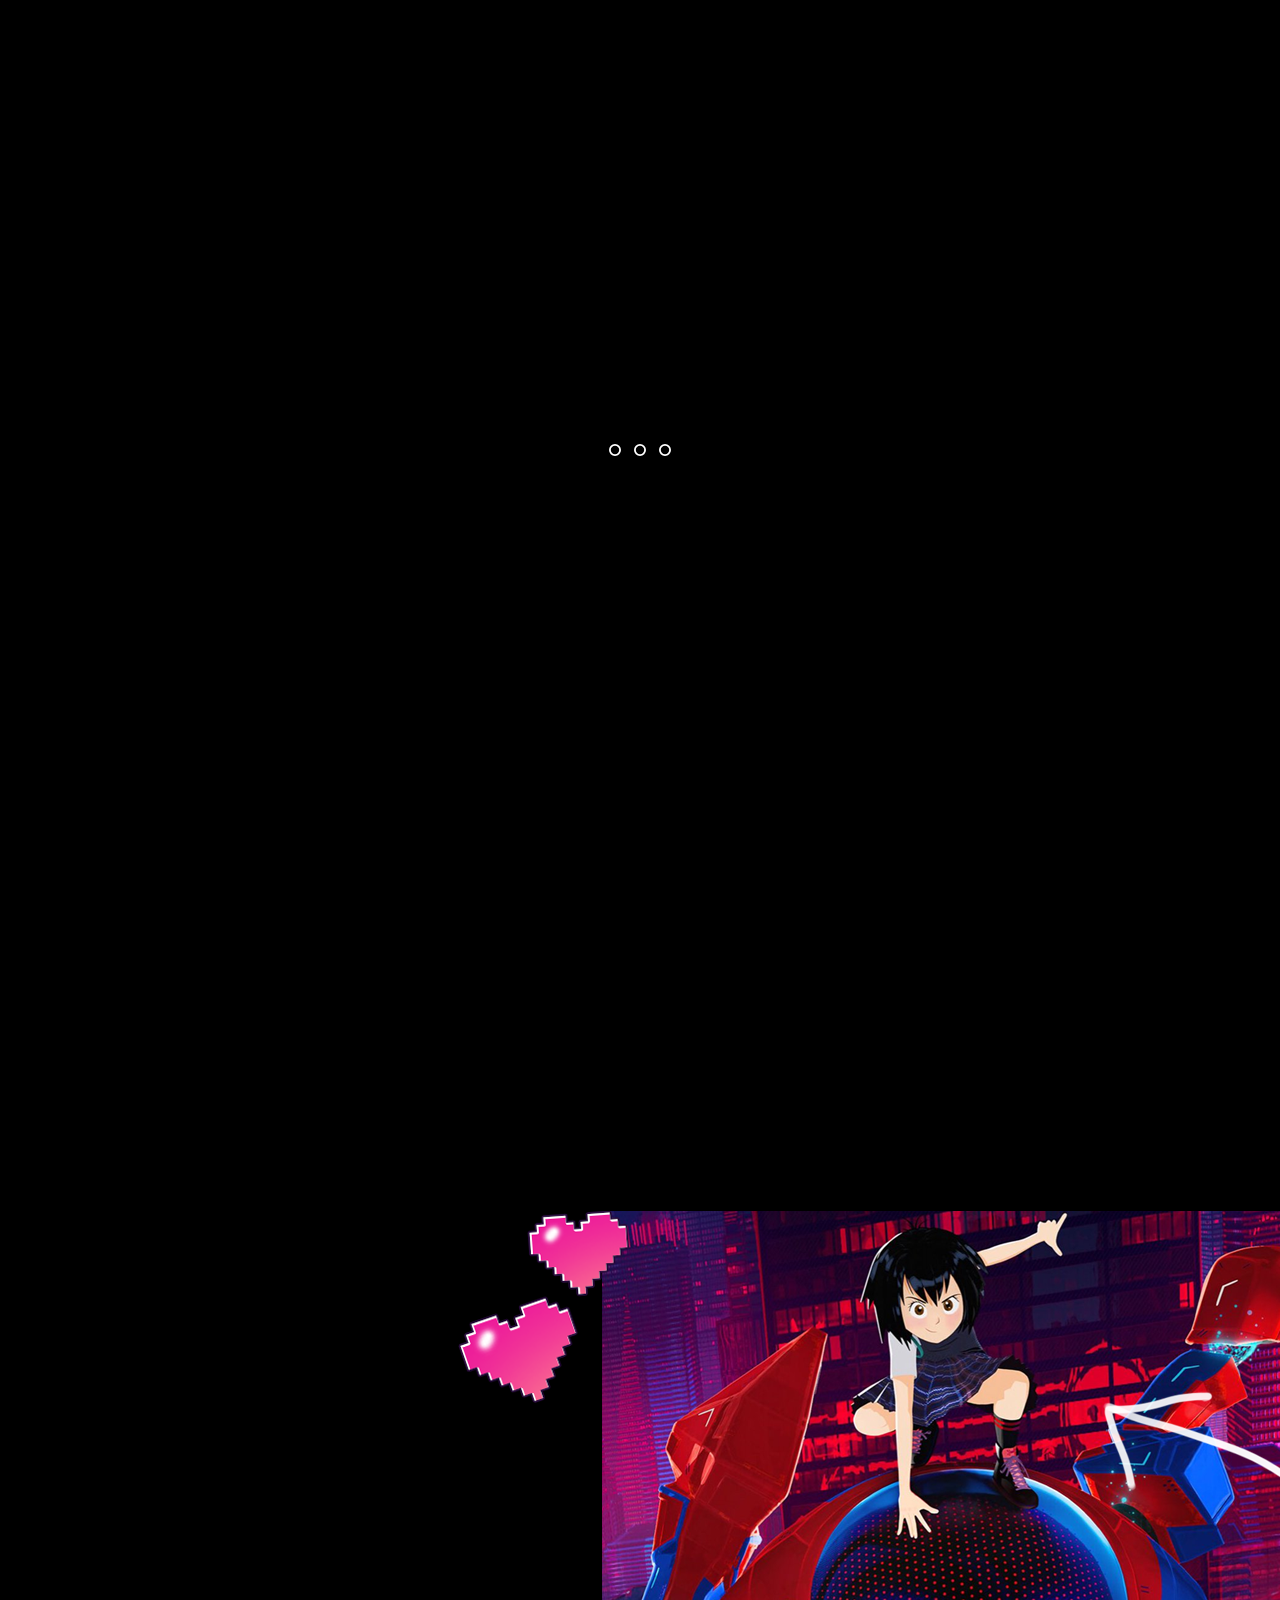
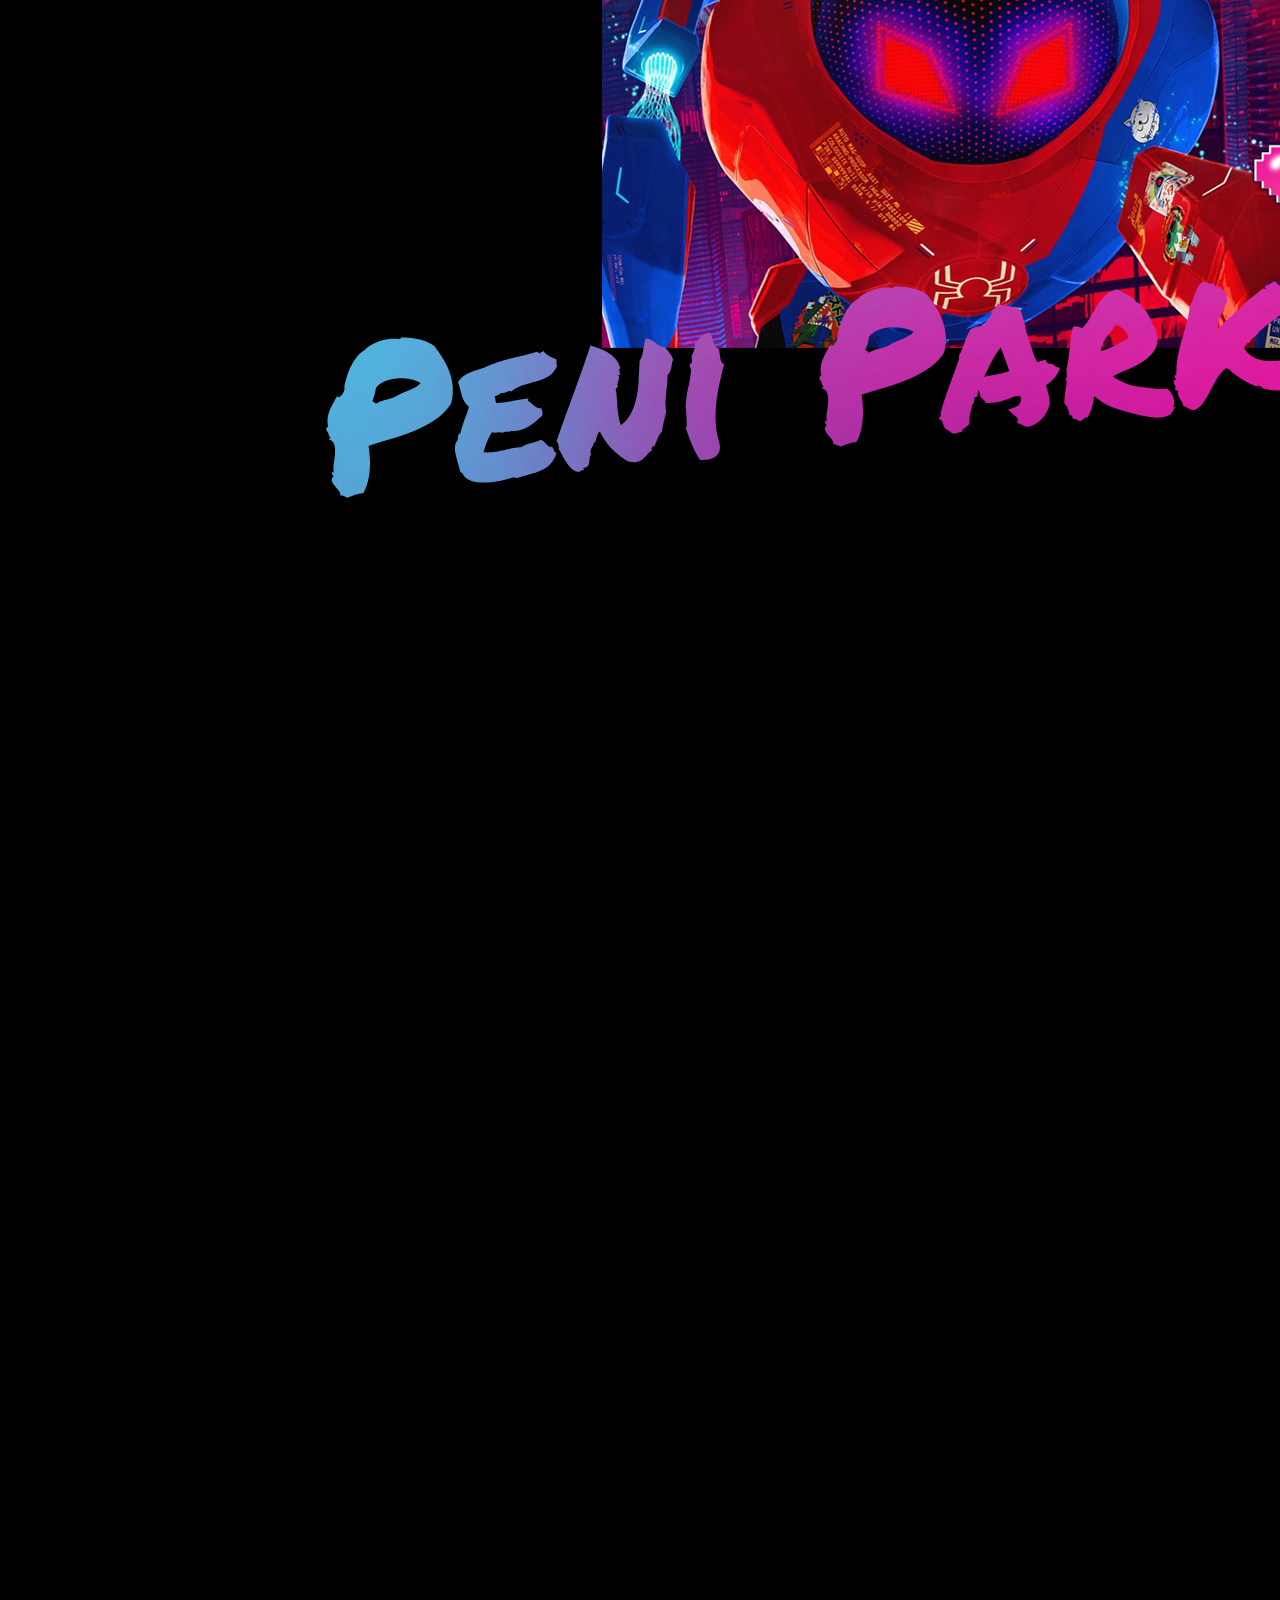
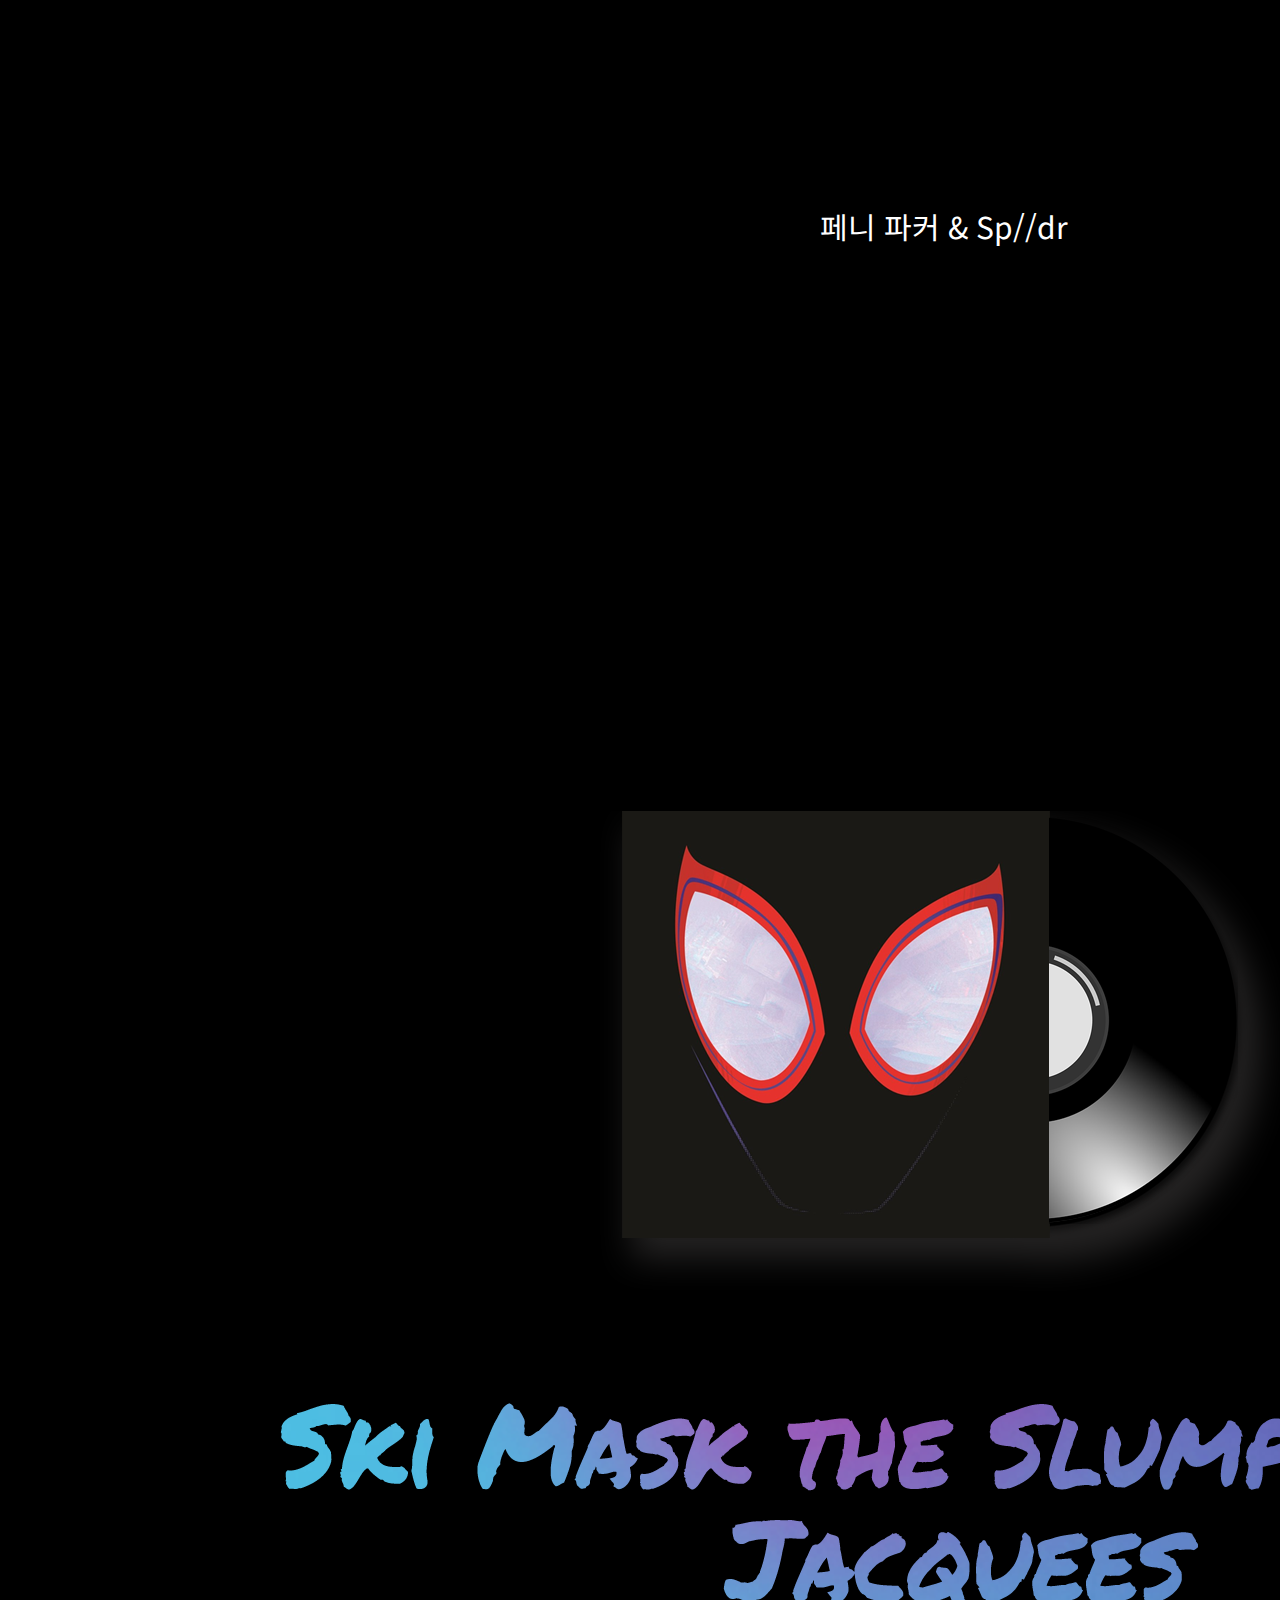
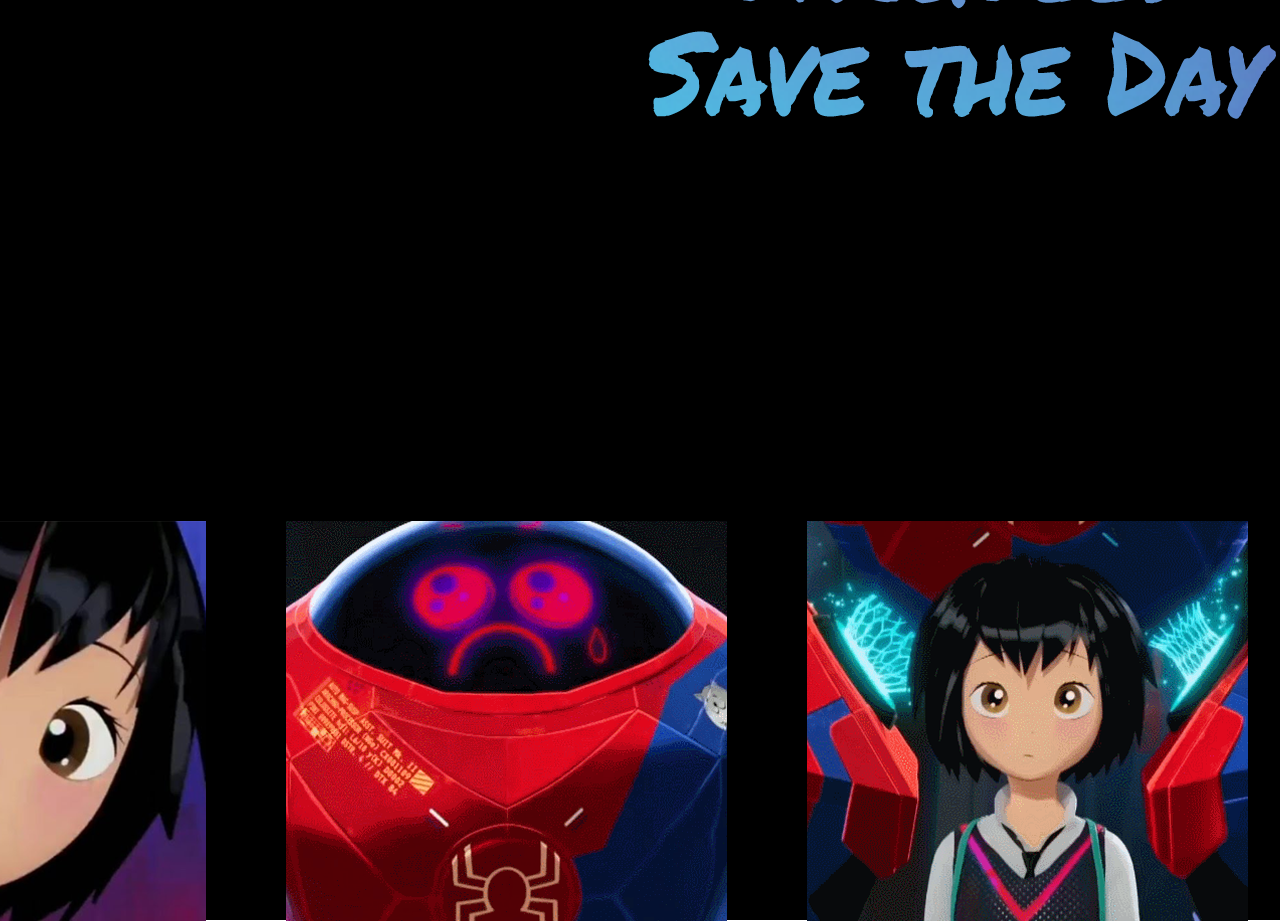
<file: web/paralleluniverse/earth-14512.html>
<!DOCTYPE html>
<html lang="ko">
<head>
    <meta charset="UTF-8">
    <title>Earth-14512</title>
    <link type="text/css" rel="stylesheet" href="./css/reset.css" />
    <link type="text/css" rel="stylesheet" href="./css/style.css" />
    <link rel="shortcut icon" href="./img/favicon.ico"/>
    <script src="./js/libs/jquery/jquery-3.4.1.min.js" type="text/javascript"></script>
</head>
<body class="no-drag">
    <div class="loading">
        <span></span>
        <span></span>
        <span></span>
    </div>
    <header>
        <h1 id="header_logo">
            <a href="index.html"><img src="./img/logo.png" /></a>
        </h1>
        <div class="navbar-header">
            <div class="toggle-button" id="toggle">
                <span class="bar top"></span>
                <span class="bar middle"></span>
                <span class="bar bottom"></span>
            </div>
        </div>
        <nav class="overlay" id="overlay">
            <ul id="main_menu">
                <li id="peni"><a href="earth-14512.html">
                    <img id="e14512" src="./img/14512.png" />
                    <img id="e14512_hv" src="./img/14512_hv.png" />
                </a></li>
                <li id="gwen"><a href="earth-65.html">
                    <img id="e65" src="./img/65.png" />
                    <img id="e65_hv" src="./img/65_hv.png" />
                </a></li>
                <li id="miles"><a href="earth-1610.html">
                    <img id="e1610" src="./img/1610.png" />
                    <img id="e1610_hv" src="./img/1610_hv.png" />
                </a></li>
                <li id="noir"><a href="earth-90214.html">
                    <img id="e90214" src="./img/90214.png" />
                    <img id="e90214_hv" src="./img/90214_hv.png" />
                </a></li>
                <li id="ham"><a href="earth-8311.html">
                    <img id="e8311" src="./img/8311.png" />
                    <img id="e8311_hv" src="./img/8311_hv.png" />
                </a></li>
            </ul> 
        </nav>
        <!-- <ul id="main_menu">
            <li><a href="#" id="peni">EARTH - 14512</a></li>
            <li><a href="#">EARTH - 65</a></li>
            <li><a href="#">EARTH - 1610</a></li>
            <li><a href="#">EARTH - 90214</a></li>
            <li><a href="#">EARTH - 8311</a></li>
        </ul> -->
        <div class='sound-vis sound-vis--small audio-paused'>
            <i></i>
            <i></i>
            <i></i>
        </div>
    </header>

    <!-- <audio id='audio' src='./mp3/Ski Mask & Jacquees - Save the Day.mp3'></audio>  -->

    <div id="play14512" class="background_14512">
        <img src="./img/14512_main.png" />
        <div class="story_14512">
            <div class="parallax">
                <img id="story_14512" src="./img/14512_story.png" />
                <img id="story_14512" src="./img/14512_story2.png" />
                <img id="story_14512" src="./img/14512_story3.png" />
                <img id="story_14512" src="./img/14512_heart.png" />
            </div>
            <img id="pro_14512" src="./img/14512_pro.png" />
            <h2>페니 파커 & Sp//dr</h2>
            <p>페니 파커는벤 삼촌과 메이 숙모에게서 자란 일본계 미국인 여중생이다.<br />3145년 미래의 뉴욕에서 왔으며. 방사능거미와 함께 스파이더 로봇인 Sp//dr를 조종한다.<br />
            <br />Sp//dr는 페니 파커의 DNA에만 반응하고,<br />그녀가 정신으로 원격 조종을 할 수 있는 파워 수트이다.</p>
        </div>
        <div class="bgm_14512">
            <img src="./img/14512_bgm.png" />
            <img id="bgm_14512" src="./img/14512_bgm2.png" />
            <img src="./img/14512_bgm3.png" />
        </div>
        <div class="slidebanner_14512">
            <ul class="bannerbox">    
                <li><img src="./img/14512_sl1.png" /></li>
                <li><img src="./img/14512_sl2.png" /></li>
                <li><img src="./img/14512_sl3.png" /></li>
                <li><img src="./img/14512_sl4.png" /></li>
                <li><img src="./img/14512_sl1.png" /></li>
                <li><img src="./img/14512_sl2.png" /></li>
                <li><img src="./img/14512_sl3.png" /></li>
                <li><img src="./img/14512_sl4.png" /></li>
            </ul>                
        </div>

 
    </div>
<script src="./js/script.js" type="text/javascript"></script>
<script src="./js/libs/jquery/jquery.easing.min.js" type="text/javascript"></script>
</body>
</html>
</file>
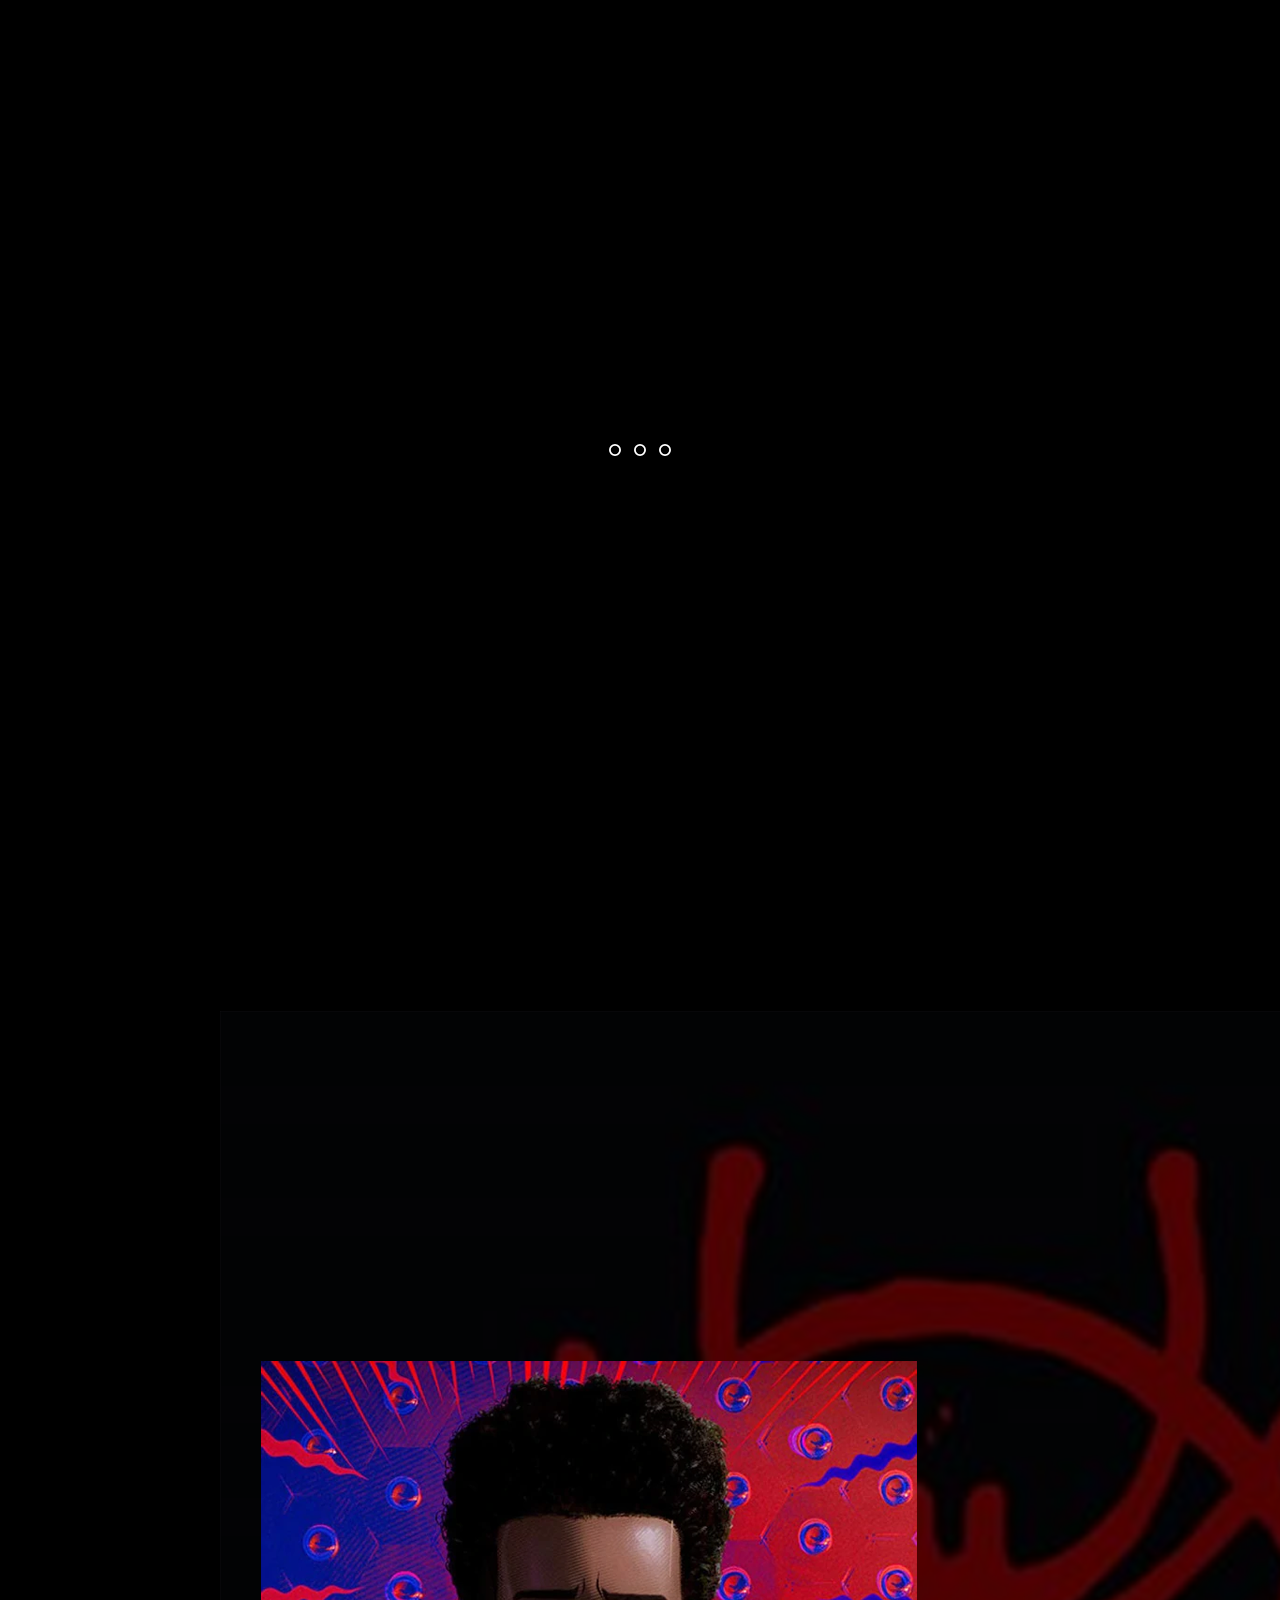
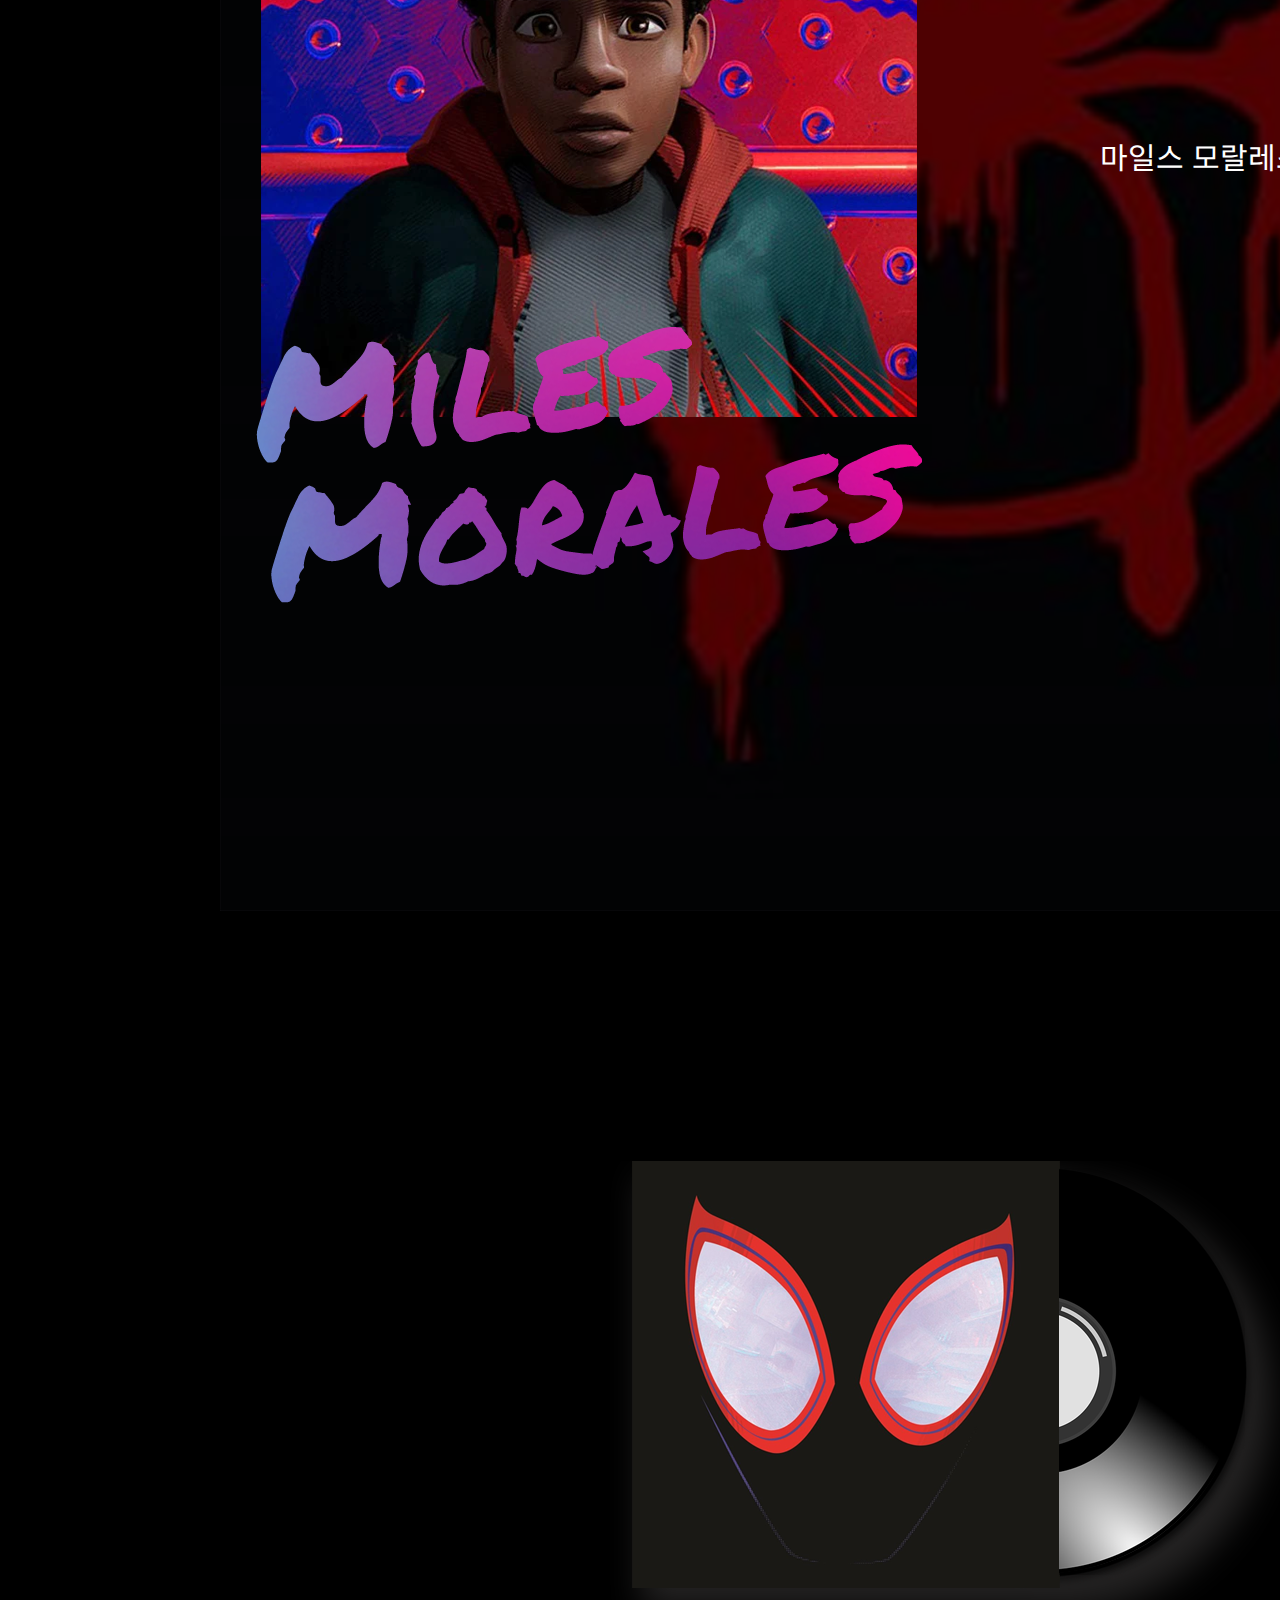
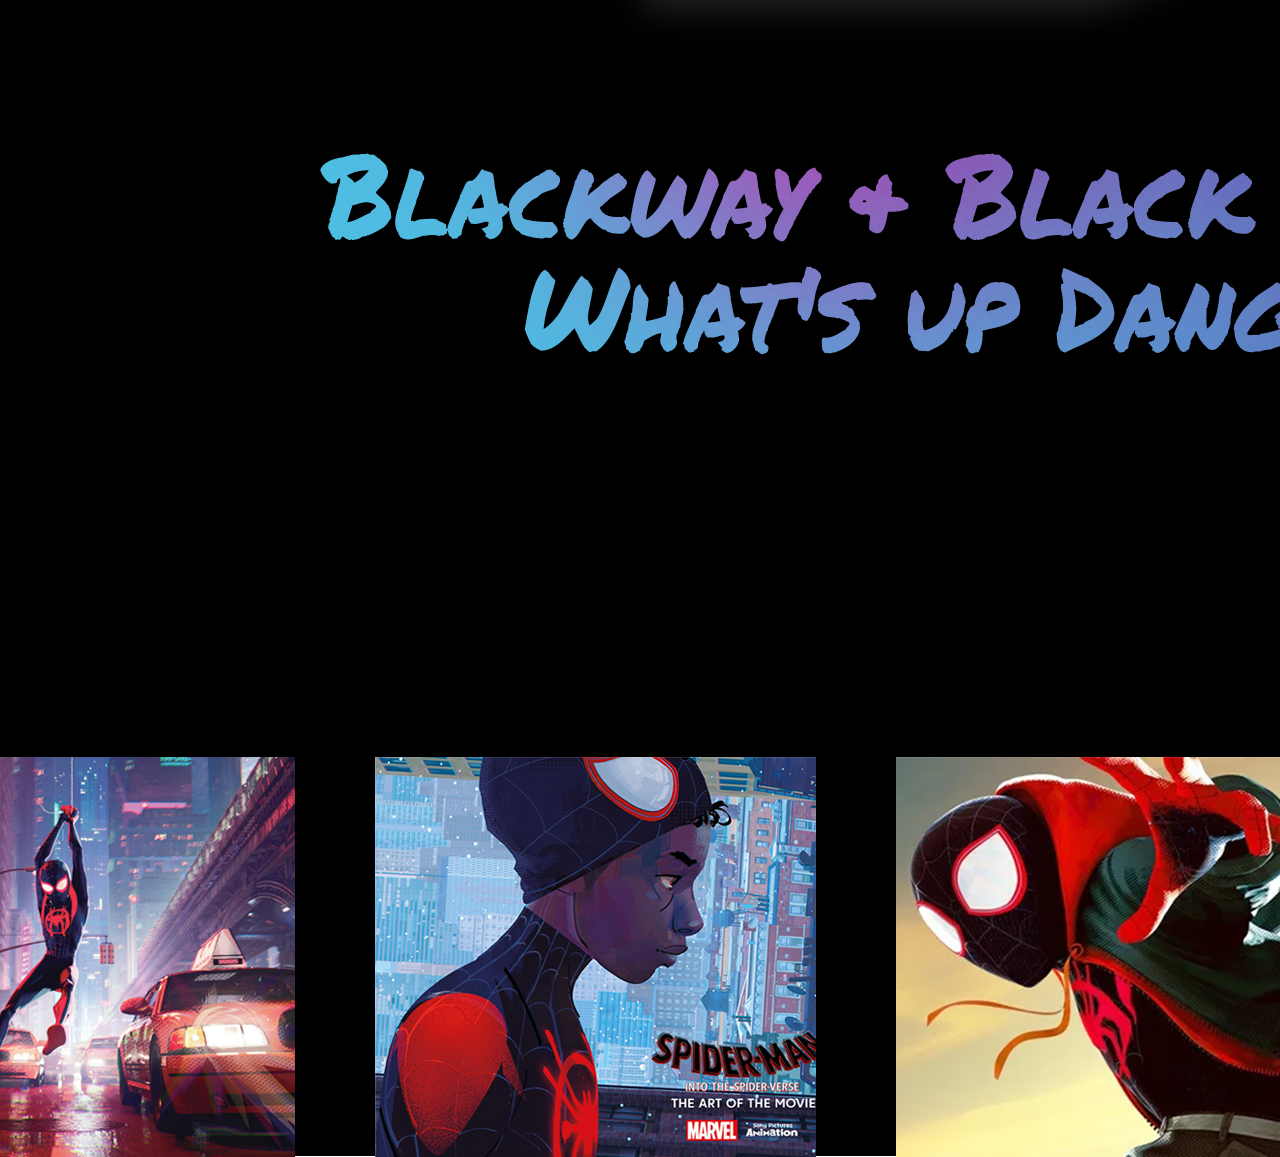
<file: web/paralleluniverse/earth-1610.html>
<!DOCTYPE html>
<html lang="ko">
<head>
    <meta charset="UTF-8">
    <title>Earth-1610</title>
    <link type="text/css" rel="stylesheet" href="./css/reset.css" />
    <link type="text/css" rel="stylesheet" href="./css/style.css" />
    <link rel="shortcut icon" href="./img/favicon.ico"/>
    <script src="./js/libs/jquery/jquery-3.4.1.min.js" type="text/javascript"></script>
</head>
<body class="no-drag">
    <div class="loading">
        <span></span>
        <span></span>
        <span></span>
    </div>
    <header>
        <h1 id="header_logo">
            <a href="index.html"><img src="./img/logo.png" /></a>
        </h1>
        <div class="navbar-header">
            <div class="toggle-button" id="toggle">
                <span class="bar top"></span>
                <span class="bar middle"></span>
                <span class="bar bottom"></span>
            </div>
        </div>
        <nav class="overlay" id="overlay">
            <ul id="main_menu">
                <li id="peni"><a href="earth-14512.html">
                    <img id="e14512" src="./img/14512.png" />
                    <img id="e14512_hv" src="./img/14512_hv.png" />
                </a></li>
                <li id="gwen"><a href="earth-65.html">
                    <img id="e65" src="./img/65.png" />
                    <img id="e65_hv" src="./img/65_hv.png" />
                </a></li>
                <li id="miles"><a href="earth-1610.html">
                    <img id="e1610" src="./img/1610.png" />
                    <img id="e1610_hv" src="./img/1610_hv.png" />
                </a></li>
                <li id="noir"><a href="earth-90214.html">
                    <img id="e90214" src="./img/90214.png" />
                    <img id="e90214_hv" src="./img/90214_hv.png" />
                </a></li>
                <li id="ham"><a href="earth-8311.html">
                    <img id="e8311" src="./img/8311.png" />
                    <img id="e8311_hv" src="./img/8311_hv.png" />
                </a></li>
            </ul> 
        </nav>
        <!-- <ul id="main_menu">
            <li><a href="#" id="peni">EARTH - 14512</a></li>
            <li><a href="#">EARTH - 65</a></li>
            <li><a href="#">EARTH - 1610</a></li>
            <li><a href="#">EARTH - 90214</a></li>
            <li><a href="#">EARTH - 8311</a></li>
        </ul> -->
        <div class='sound-vis sound-vis--small audio-paused'>
            <i></i>
            <i></i>
            <i></i>
        </div>
    </header>

    <div id="play1610" class="background_1610">
        <img src="./img/1610_main.png" />
        <div class="story_1610">
            <span class="parallax">
                <img id="story_1610" src="./img/1610_story.png" />
                <img id="pro_1610" src="./img/1610_pro.png" />
                <img id="pro_1610" src="./img/1610_pro2.png" />
            </span>
            <h2>마일스 모랄레스</h2>
            <p>그래피티를 좋아하는 지구-1610 출신의 10대 소년.<br />부모님의 바람에 의해 원하지 않는 엘리트 학교에 입학하였다.<br />삼촌과 함께 비밀장소에서 그래피티를 그리던 중<br />차원을 넘어온 거미에 물려 스파이더맨의 능력을 갖게된다.<br />지구-1610의 피터파커가 사망하고, 지구-616의 피터파커가<br />지구-1610에서 마일스가 스파이더맨이 될 수 있도록 도와준다.<br />결국, 지구-1610의 제 2의 스파이더맨이 된다.</p>
        </div>
        <div class="bgm_1610">
            <img src="./img/1610_bgm.png" />
            <img id="bgm_1610" src="./img/1610_bgm2.png" />
            <img src="./img/1610_bgm3.png" />
        </div>

        <div class="slidebanner_1610">
            <ul class="bannerbox">
                <li><img src="./img/1610_sl1.png" /></li>
                <li><img src="./img/1610_sl2.png" /></li>
                <li><img src="./img/1610_sl3.png" /></li>
                <li><img src="./img/1610_sl4.png" /></li>
                <li><img src="./img/1610_sl1.png" /></li>
                <li><img src="./img/1610_sl2.png" /></li>
                <li><img src="./img/1610_sl3.png" /></li>
                <li><img src="./img/1610_sl4.png" /></li>
            </ul>                
        </div>
    </div>
<script src="./js/script.js" type="text/javascript"></script>
<script src="./js/libs/jquery/jquery.easing.min.js" type="text/javascript"></script>
</body>
</html>
</file>
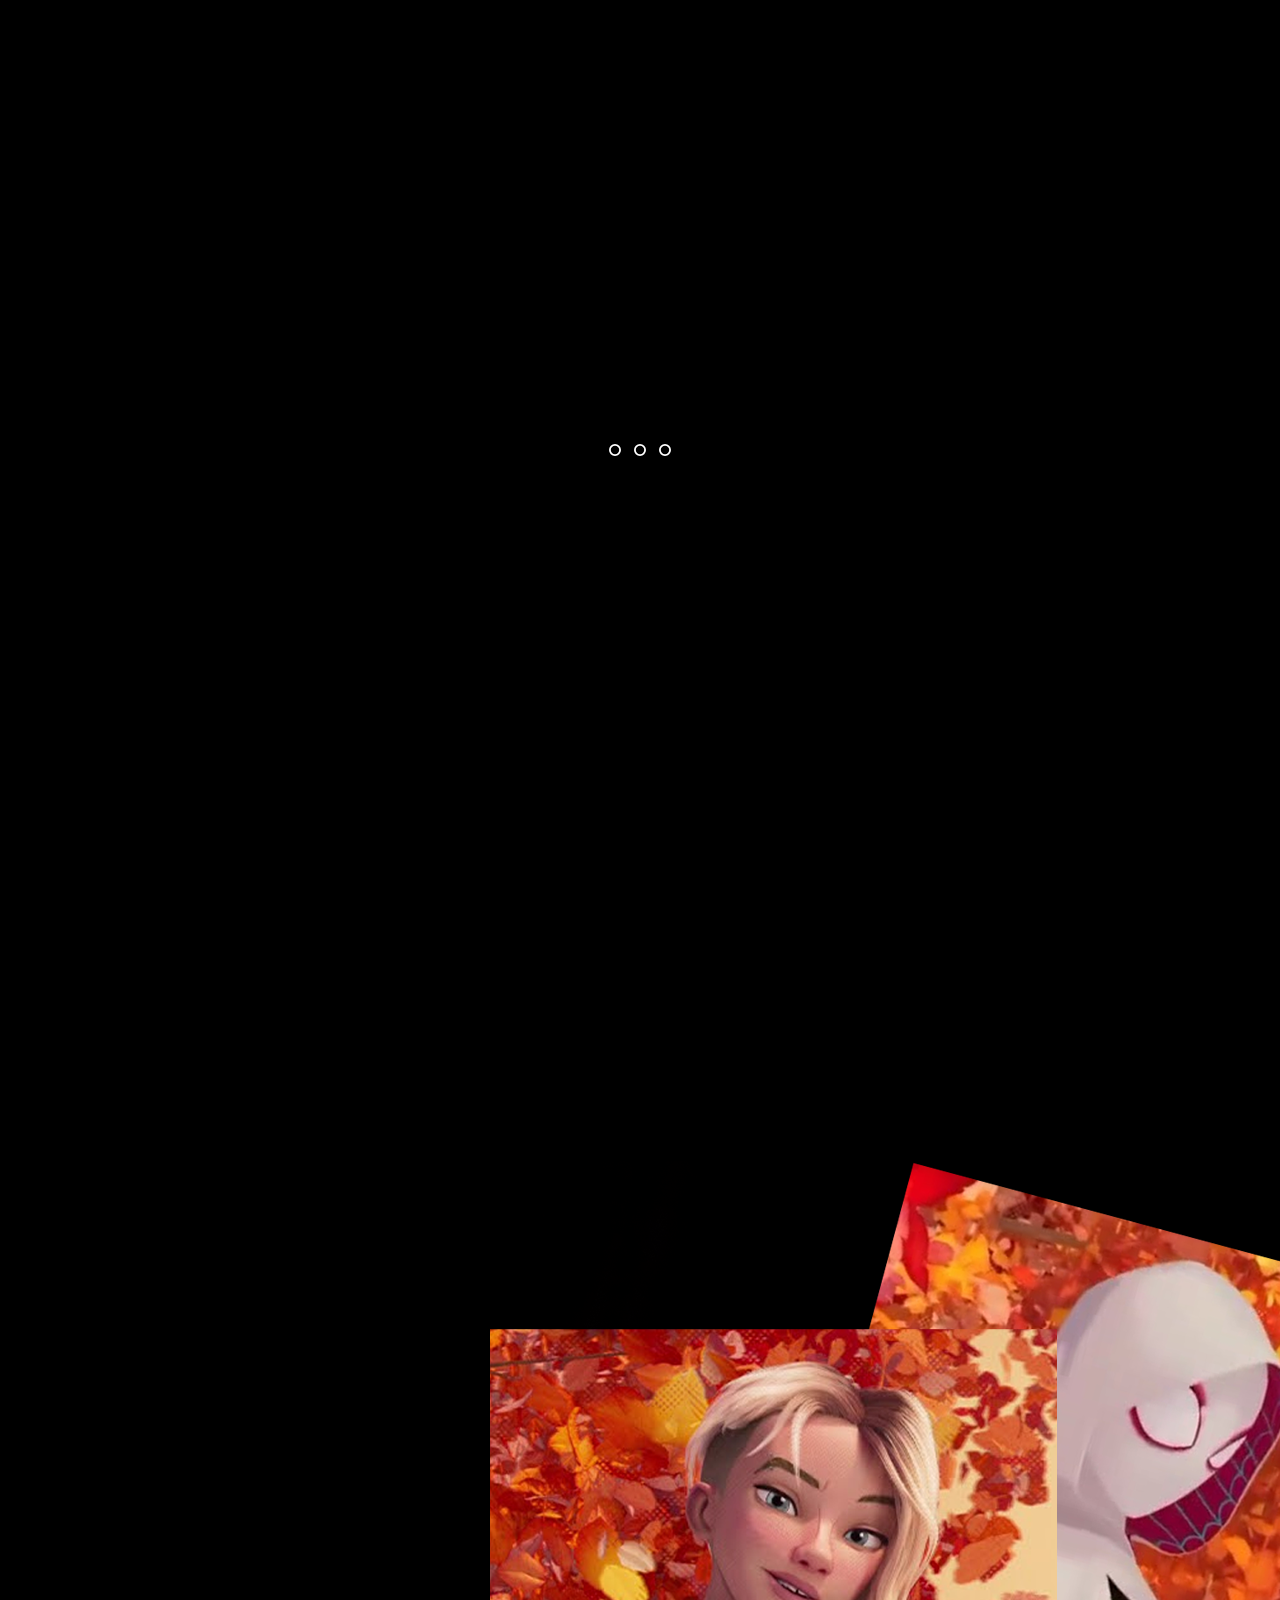
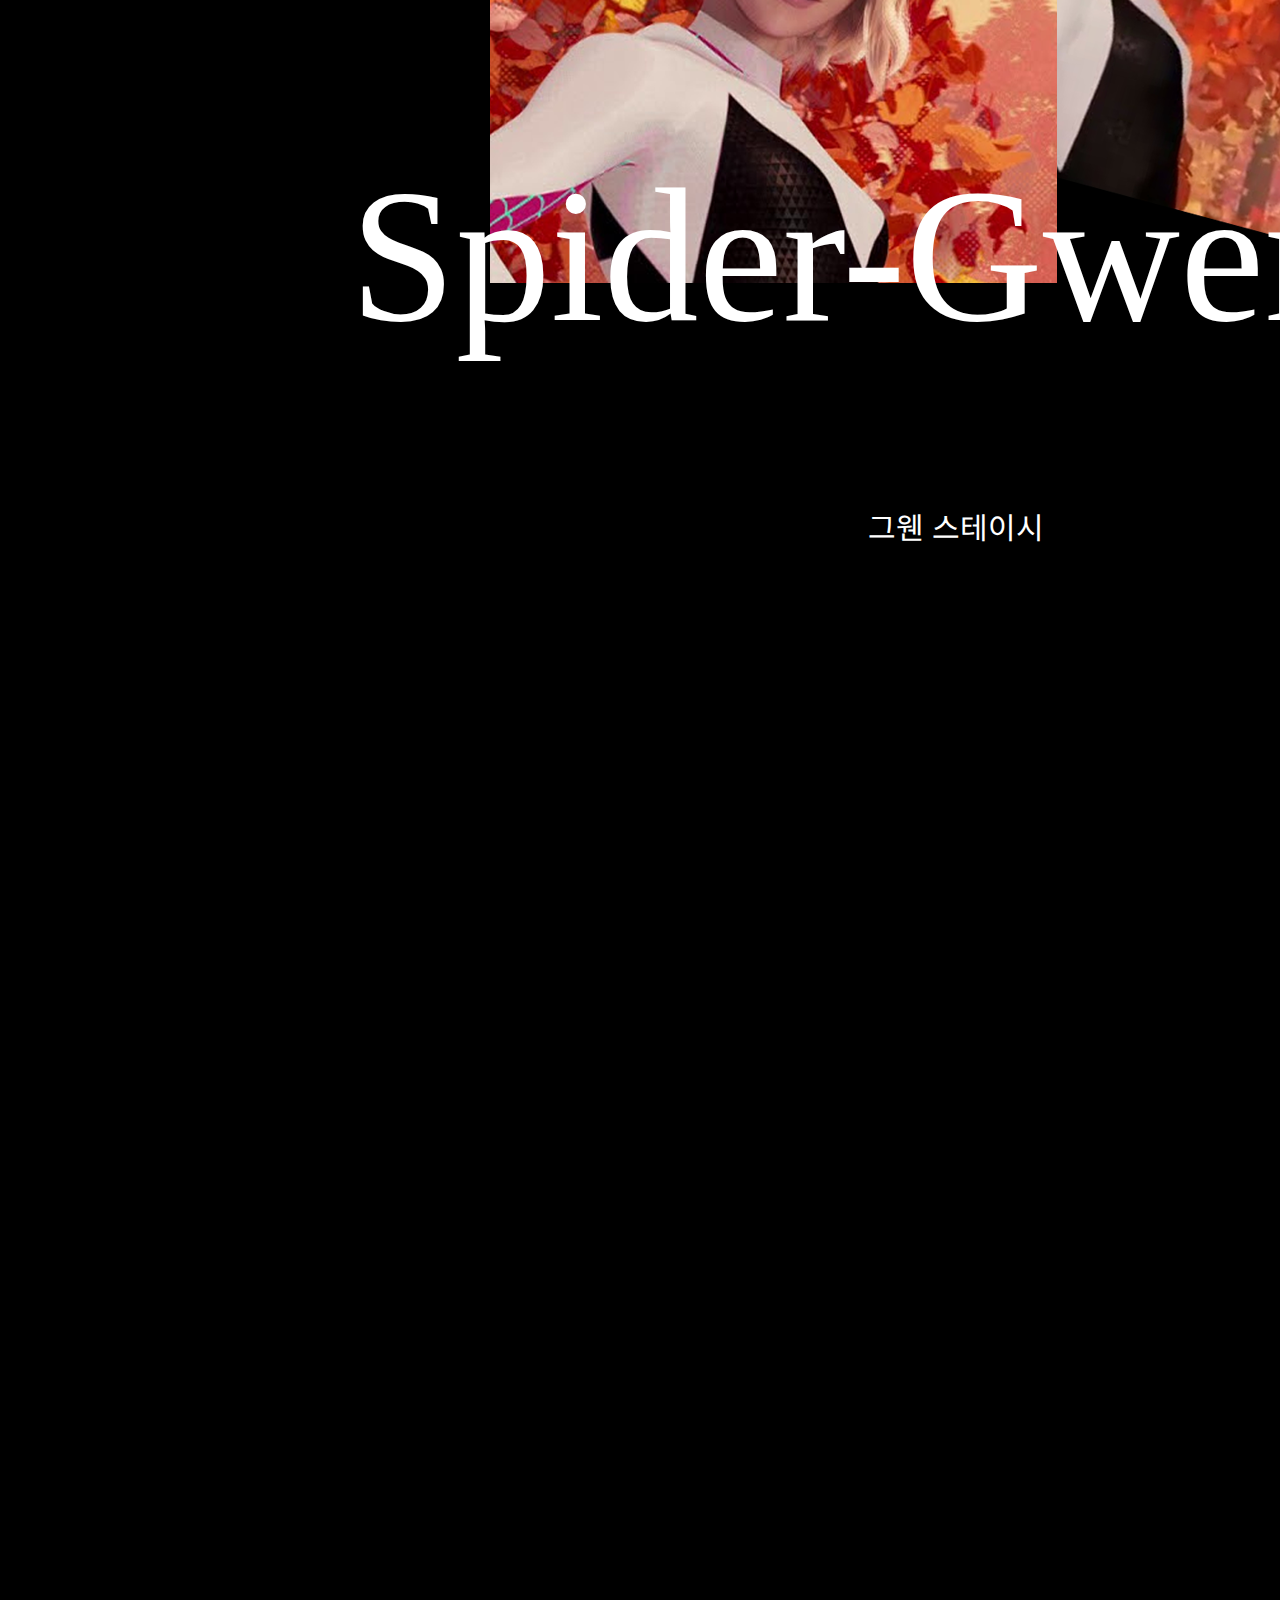
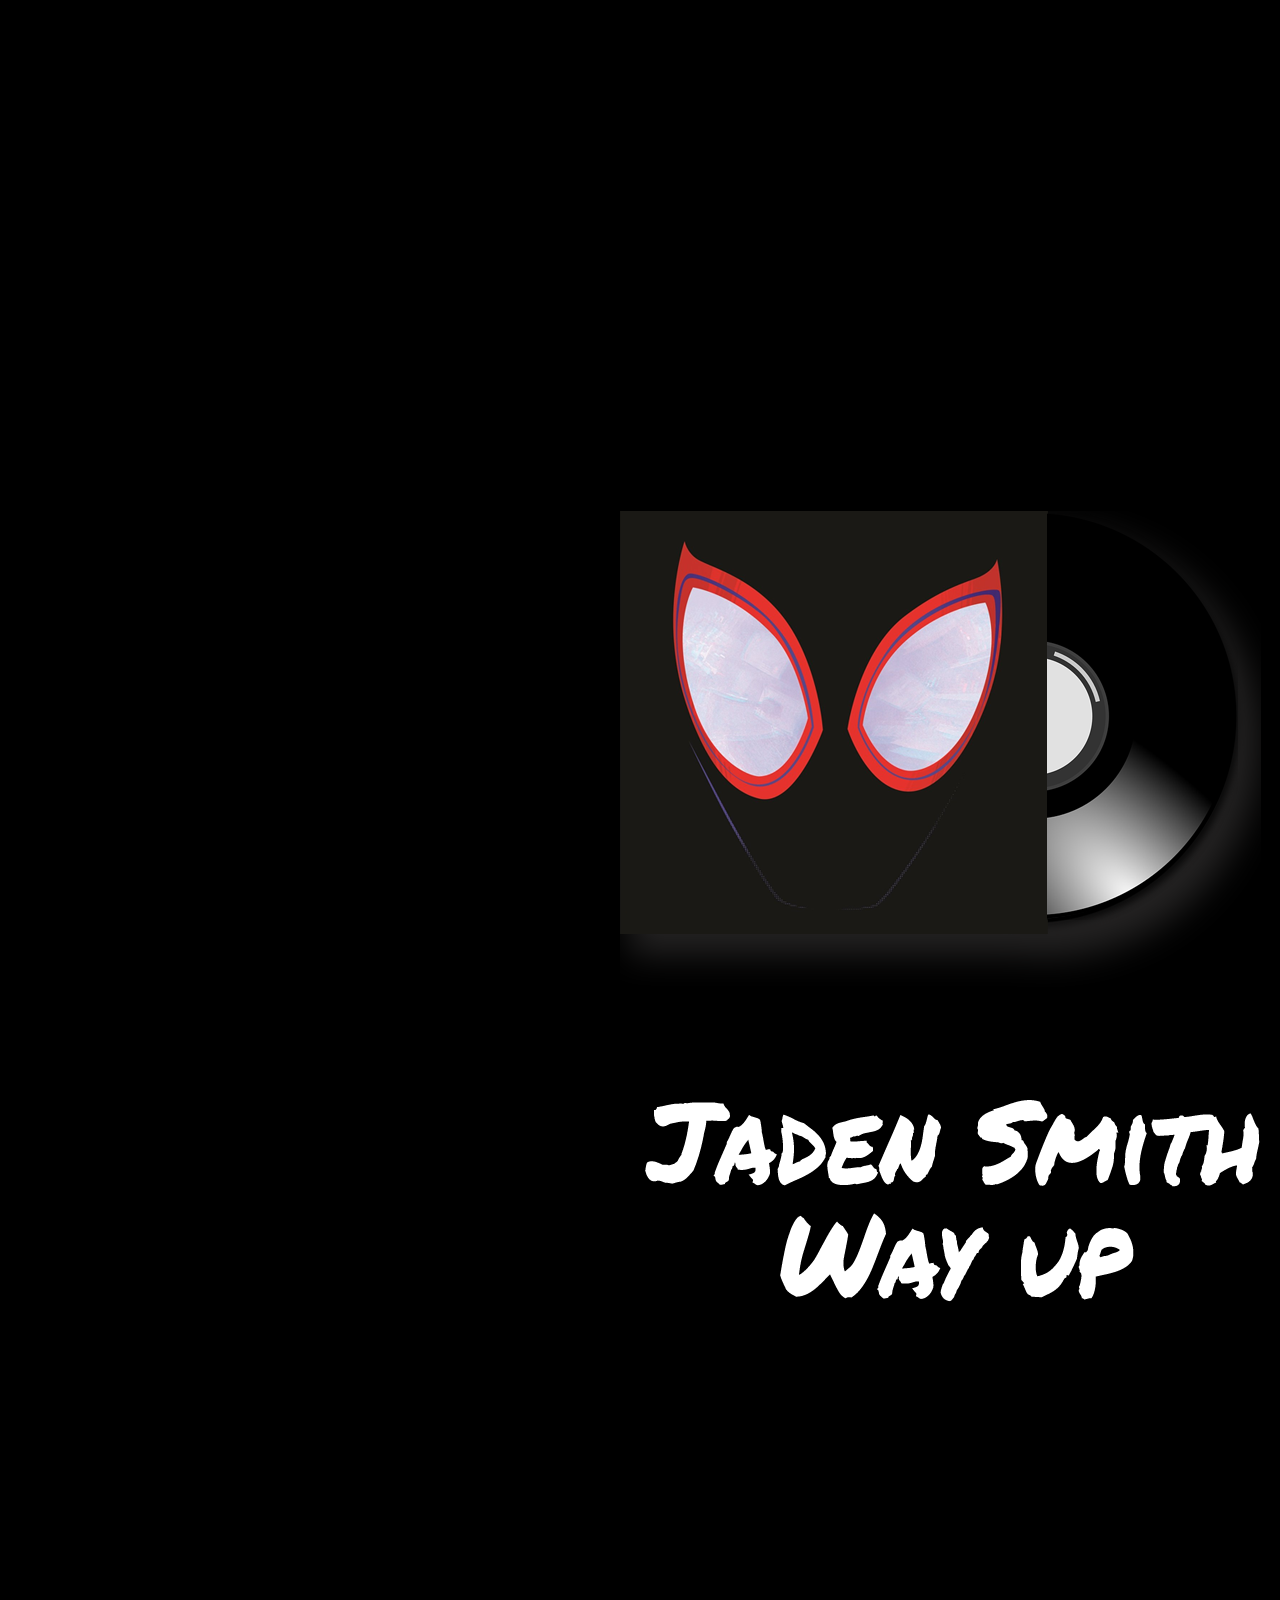
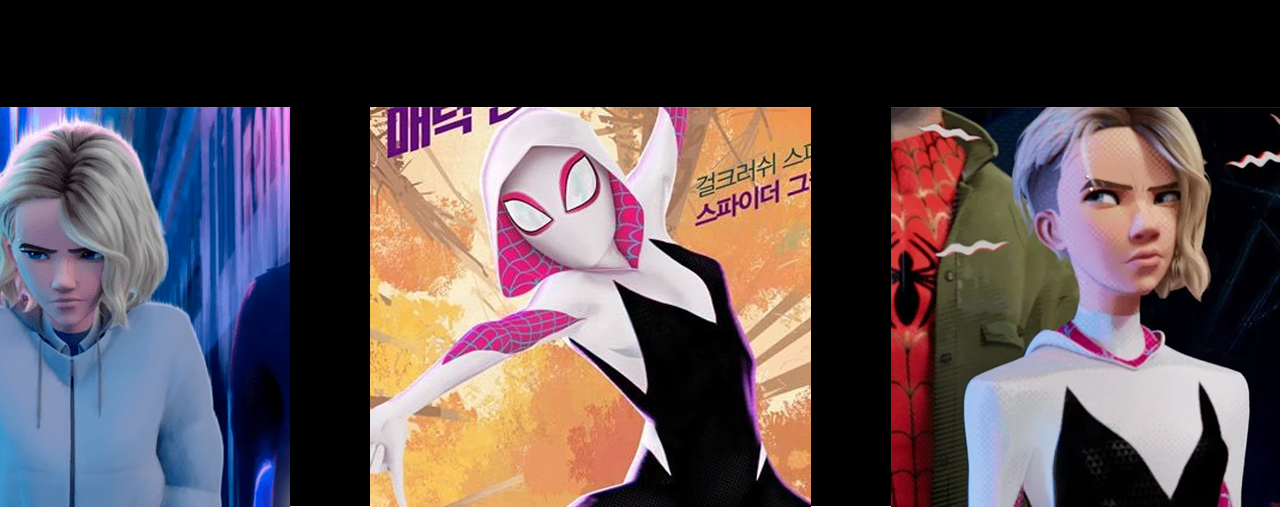
<file: web/paralleluniverse/earth-65.html>
<!DOCTYPE html>
<html lang="ko">
<head>
    <meta charset="UTF-8">
    <title>Earth-65</title>
    <link type="text/css" rel="stylesheet" href="./css/reset.css" />
    <link type="text/css" rel="stylesheet" href="./css/style.css" />
    <link rel="shortcut icon" href="./img/favicon.ico"/>
    <script src="./js/libs/jquery/jquery-3.4.1.min.js" type="text/javascript"></script>
</head>
<body class="no-drag">
    <div class="loading">
        <span></span>
        <span></span>
        <span></span>
    </div>
    <header>
        <h1 id="header_logo">
            <a href="index.html"><img src="./img/logo.png" /></a>
        </h1>
        <div class="navbar-header">
            <div class="toggle-button" id="toggle">
                <span class="bar top"></span>
                <span class="bar middle"></span>
                <span class="bar bottom"></span>
            </div>
        </div>
        <nav class="overlay" id="overlay">
            <ul id="main_menu">
                <li id="peni"><a href="earth-14512.html">
                    <img id="e14512" src="./img/14512.png" />
                    <img id="e14512_hv" src="./img/14512_hv.png" />
                </a></li>
                <li id="gwen"><a href="earth-65.html">
                    <img id="e65" src="./img/65.png" />
                    <img id="e65_hv" src="./img/65_hv.png" />
                </a></li>
                <li id="miles"><a href="earth-1610.html">
                    <img id="e1610" src="./img/1610.png" />
                    <img id="e1610_hv" src="./img/1610_hv.png" />
                </a></li>
                <li id="noir"><a href="earth-90214.html">
                    <img id="e90214" src="./img/90214.png" />
                    <img id="e90214_hv" src="./img/90214_hv.png" />
                </a></li>
                <li id="ham"><a href="earth-8311.html">
                    <img id="e8311" src="./img/8311.png" />
                    <img id="e8311_hv" src="./img/8311_hv.png" />
                </a></li>
            </ul> 
        </nav>
        <!-- <ul id="main_menu">
            <li><a href="#" id="peni">EARTH - 14512</a></li>
            <li><a href="#">EARTH - 65</a></li>
            <li><a href="#">EARTH - 1610</a></li>
            <li><a href="#">EARTH - 90214</a></li>
            <li><a href="#">EARTH - 8311</a></li>
        </ul> -->
        <div class='sound-vis sound-vis--small audio-paused'>
            <i></i>
            <i></i>
            <i></i>
        </div>
    </header>

    <div id="play65" class="background_65">
        <img src="./img/65_main.png" />
        <div class="story_65">
            <span class="parallax">
                <img id="story_65" src="./img/65_story.png" />
                <img id="story_65" src="./img/65_story2.png" />
                <div>Spider-Gwen</div>
            </span>
            <h2>그웬 스테이시</h2>
            <p>지구-65에서 피터 파커 대신 거미에 물리면서 능력을 갖게 되었다.<br />그 후 2년 동안 유일한 스파이더 우먼으로 활약한다.<br />밴드의 드러머로 합류하고, 악당 리자드가 된 피터 파커를 알아보지 못하고<br />죽이게 된 이후 트라우마를 갖게 된다.</p>
            <img id="pro_65" src="./img/65_pro.png" />
            
        </div>
        <div class="bgm_65">
            <img src="./img/65_bgm.png" />
            <img id="bgm_65" src="./img/65_bgm2.png" />
            <img src="./img/65_bgm3.png" />
        </div>

        <div class="slidebanner">
            <ul class="bannerbox">    
                <li><img src="./img/65_sl1.png" /></li>
                <li><img src="./img/65_sl2.png" /></li>
                <li><img src="./img/65_sl3.png" /></li>
                <li><img src="./img/65_sl4.png" /></li>
                <li><img src="./img/65_sl1.png" /></li>
                <li><img src="./img/65_sl2.png" /></li>
                <li><img src="./img/65_sl3.png" /></li>
                <li><img src="./img/65_sl4.png" /></li>
            </ul>                
        </div>
    </div>
<script src="./js/script.js" type="text/javascript"></script>
<script src="./js/libs/jquery/jquery.easing.min.js" type="text/javascript"></script>
</body>
</html>
</file>
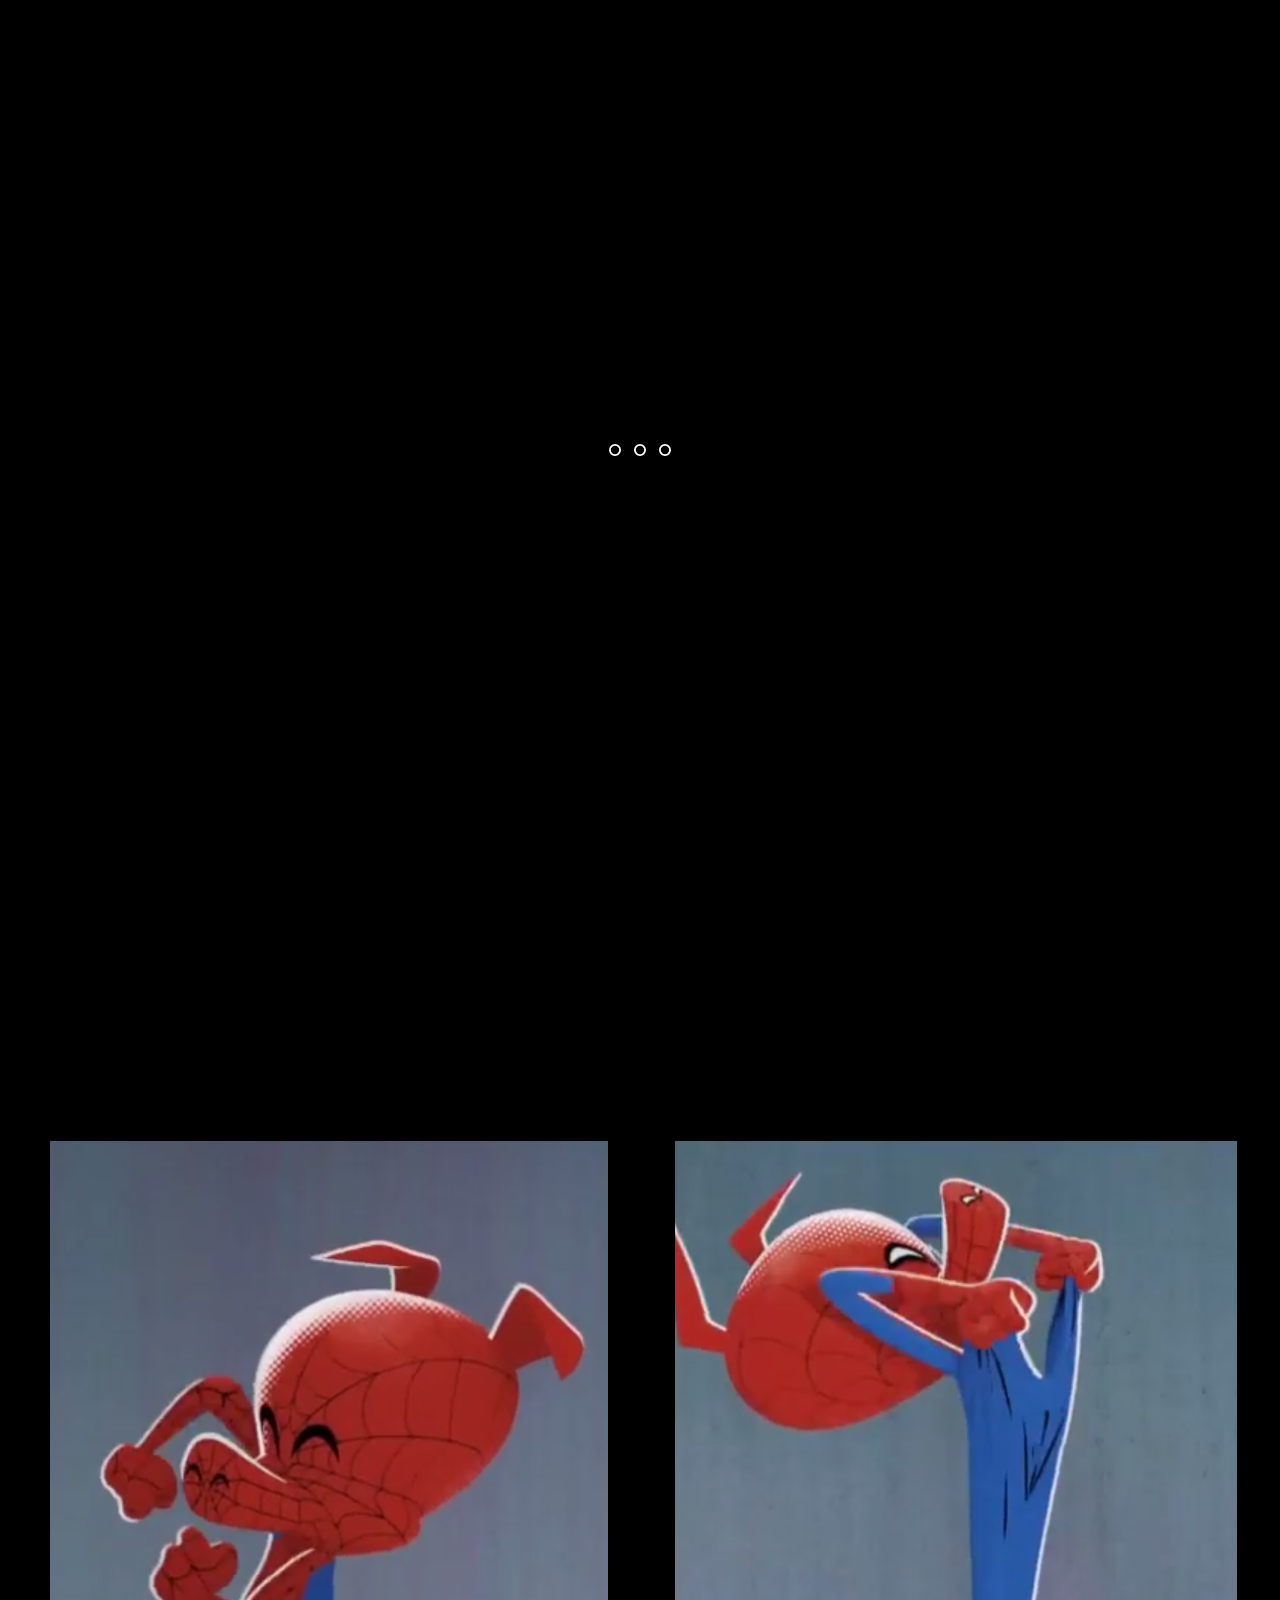
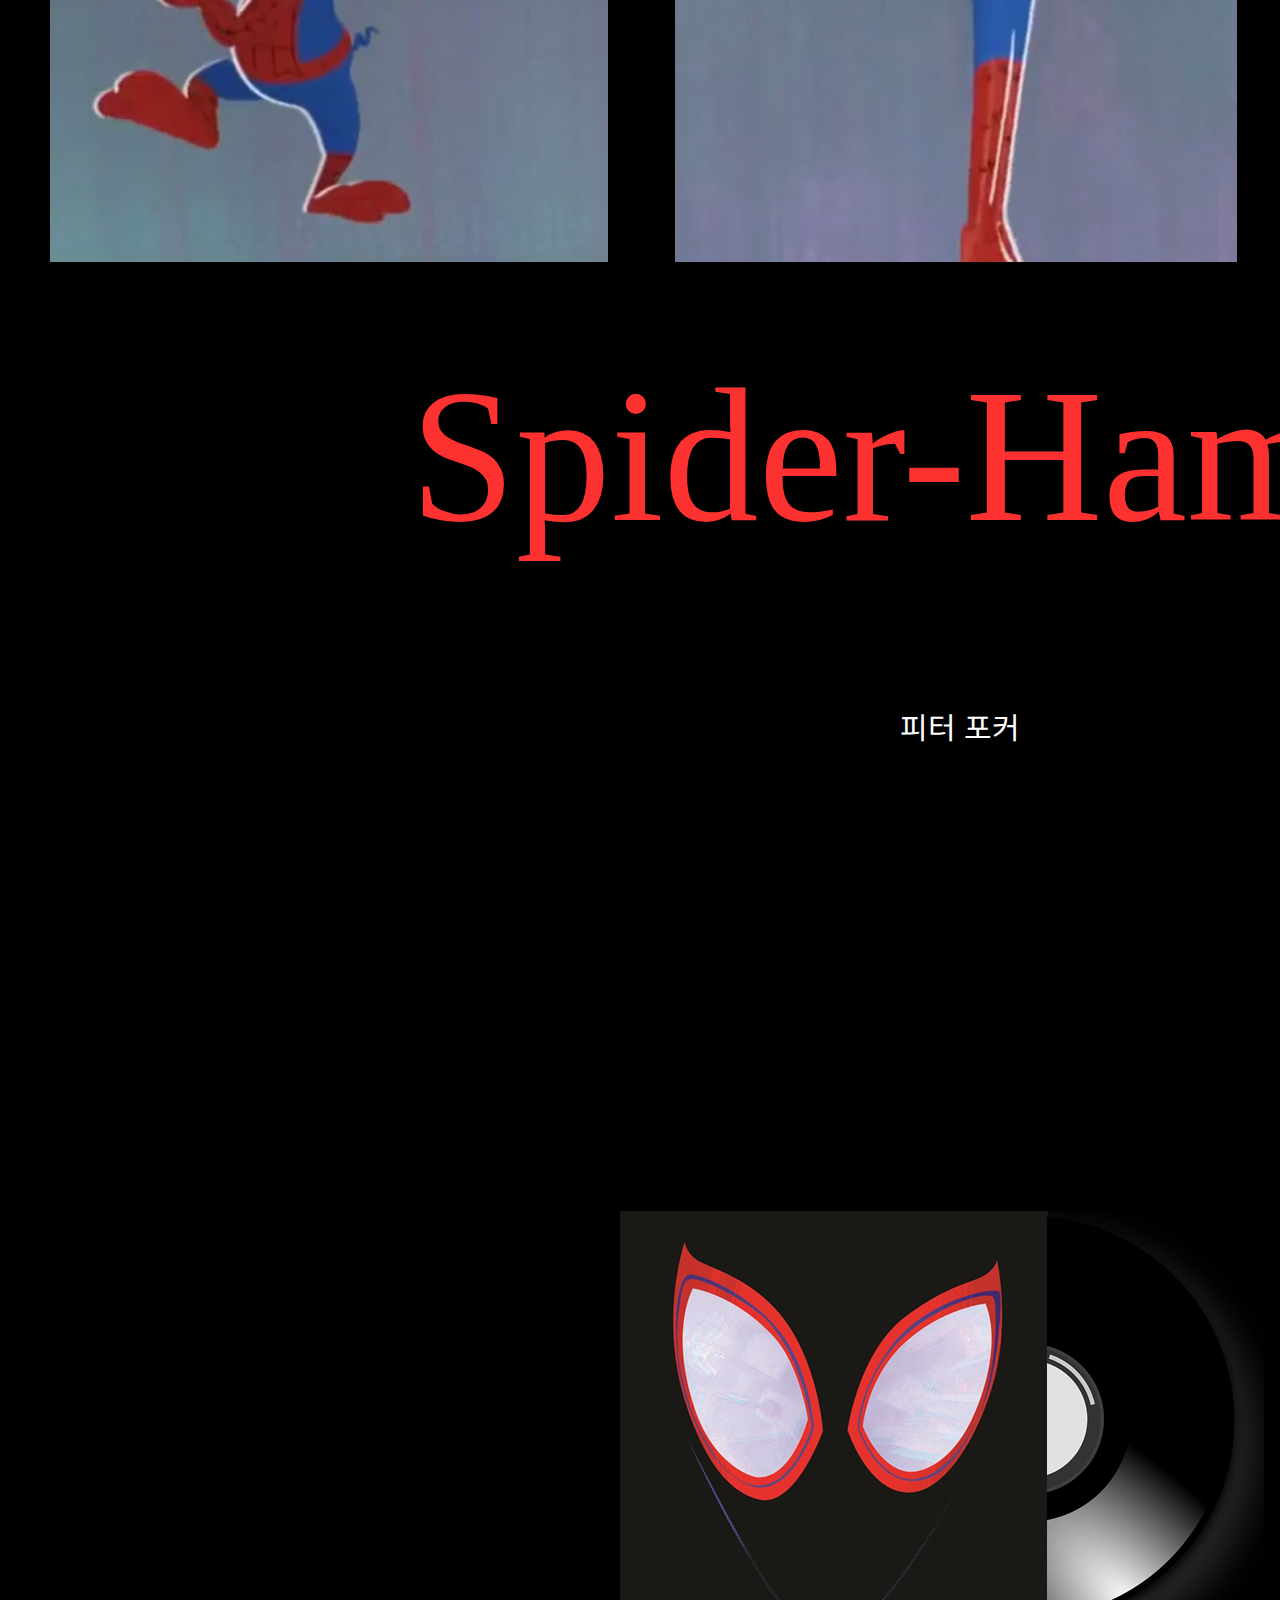
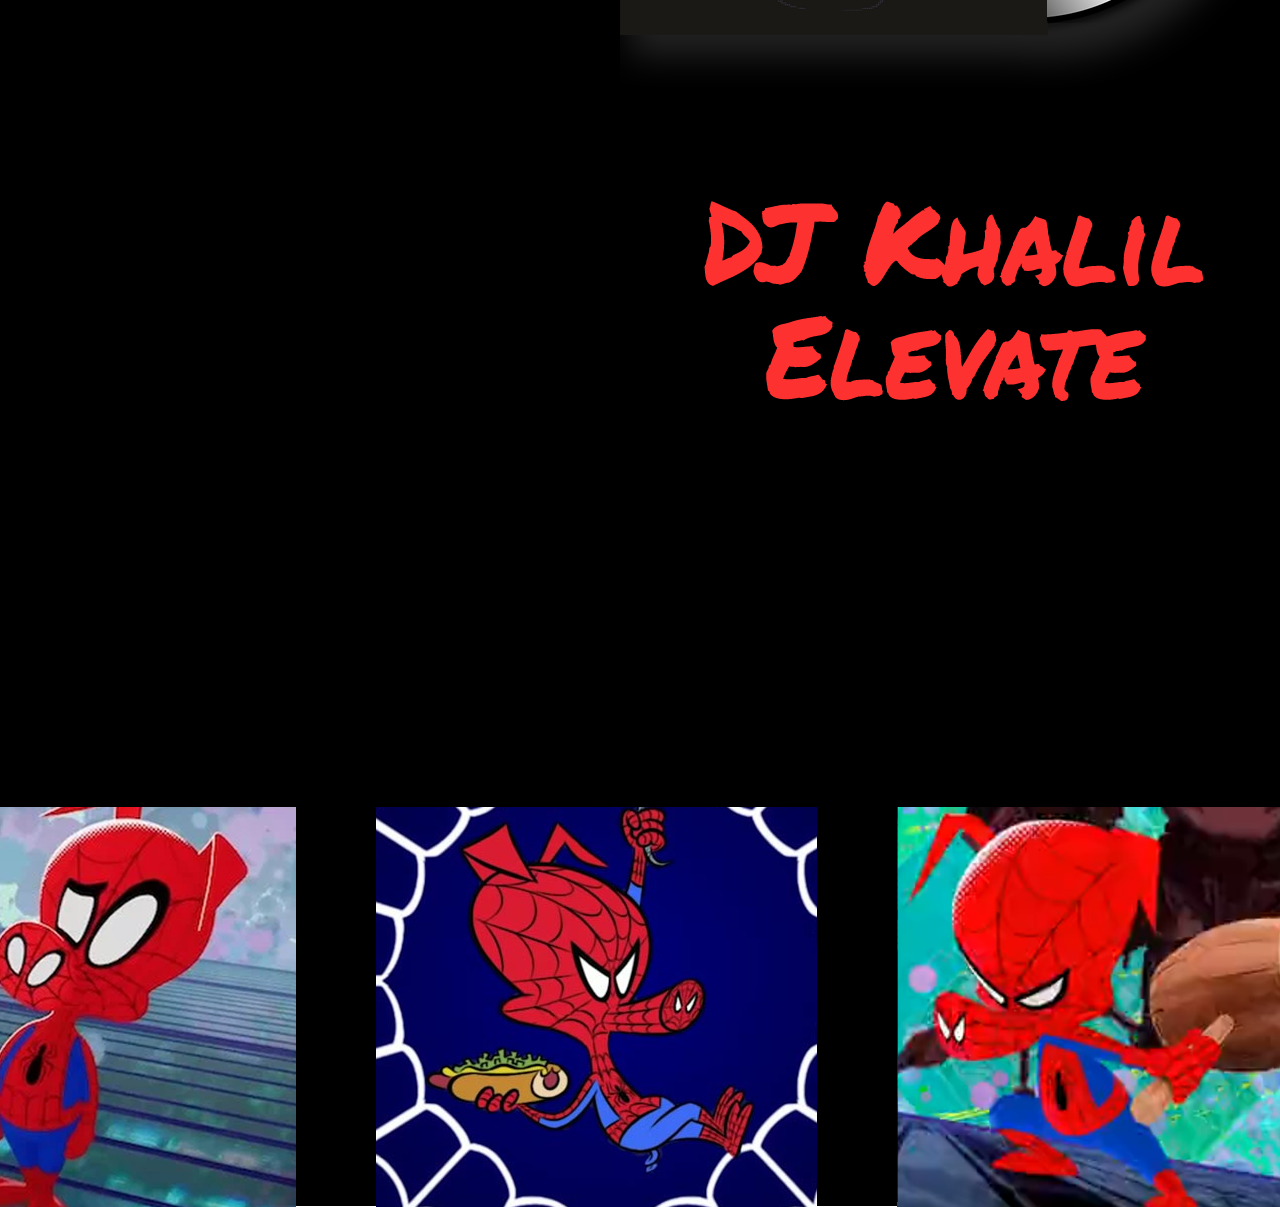
<file: web/paralleluniverse/earth-8311.html>
<!DOCTYPE html>
<html lang="ko">
<head>
    <meta charset="UTF-8">
    <title>Earth-8311</title>
    <link type="text/css" rel="stylesheet" href="./css/reset.css" />
    <link type="text/css" rel="stylesheet" href="./css/style.css" />
    <link rel="shortcut icon" href="./img/favicon.ico"/>
    <script src="./js/libs/jquery/jquery-3.4.1.min.js" type="text/javascript"></script>
</head>
<body class="no-drag">
    <div class="loading">
        <span></span>
        <span></span>
        <span></span>
    </div>
    <header>
        <h1 id="header_logo">
            <a href="index.html"><img src="./img/logo.png" /></a>
        </h1>
        <div class="navbar-header">
            <div class="toggle-button" id="toggle">
                <span class="bar top"></span>
                <span class="bar middle"></span>
                <span class="bar bottom"></span>
            </div>
        </div>
        <nav class="overlay" id="overlay">
            <ul id="main_menu">
                <li id="peni"><a href="earth-14512.html">
                    <img id="e14512" src="./img/14512.png" />
                    <img id="e14512_hv" src="./img/14512_hv.png" />
                </a></li>
                <li id="gwen"><a href="earth-65.html">
                    <img id="e65" src="./img/65.png" />
                    <img id="e65_hv" src="./img/65_hv.png" />
                </a></li>
                <li id="miles"><a href="earth-1610.html">
                    <img id="e1610" src="./img/1610.png" />
                    <img id="e1610_hv" src="./img/1610_hv.png" />
                </a></li>
                <li id="noir"><a href="earth-90214.html">
                    <img id="e90214" src="./img/90214.png" />
                    <img id="e90214_hv" src="./img/90214_hv.png" />
                </a></li>
                <li id="ham"><a href="earth-8311.html">
                    <img id="e8311" src="./img/8311.png" />
                    <img id="e8311_hv" src="./img/8311_hv.png" />
                </a></li>
            </ul> 
        </nav>
        <!-- <ul id="main_menu">
            <li><a href="#" id="peni">EARTH - 14512</a></li>
            <li><a href="#">EARTH - 65</a></li>
            <li><a href="#">EARTH - 1610</a></li>
            <li><a href="#">EARTH - 90214</a></li>
            <li><a href="#">EARTH - 8311</a></li>
        </ul> -->
        <div  class='sound-vis sound-vis--small audio-paused'>
            <i></i>
            <i></i>
            <i></i>
        </div>
    </header>

    <div id="play8311" class="background_8311">
        <img src="./img/8311_main.png" />
        <div class="story_8311">
            <span class="parallax">
                <img id="story_8311" src="./img/8311_story.png" />
                <div>Spider-Ham</div>
            </span>
            <h2>피터 포커</h2>
            <p>지구-8311은 동물들이 말을 하고, 똑똑한 세상이다.<br />피터는 원래 거미였는데, 방사능에 노출된 메이 포커라는 돼지가 거미 피터를 물어버리면서<br />거미 돼지 피터 포커가 되어버렸다.<br />데일리 베이글의 사진기자 이자 돼지계의 슈퍼 히어로이다.</p>
        </div>
        <div class="bgm_8311">
            <img src="./img/8311_bgm.png" />
            <img id="bgm_8311" src="./img/8311_bgm2.png" />
            <img src="./img/8311_bgm3.png" />
        </div>

        <div class="slidebanner_8311">
            <ul class="bannerbox">    
                <li><img src="./img/8311_sl1.png" /></li>
                <li><img src="./img/8311_sl2.png" /></li>
                <li><img src="./img/8311_sl3.png" /></li>
                <li><img src="./img/8311_sl4.png" /></li>
                <li><img src="./img/8311_sl1.png" /></li>
                <li><img src="./img/8311_sl2.png" /></li>
                <li><img src="./img/8311_sl3.png" /></li>
                <li><img src="./img/8311_sl4.png" /></li>
            </ul>                
        </div>
        
    </div>
<script src="./js/script.js" type="text/javascript"></script>
<script src="./js/libs/jquery/jquery.easing.min.js" type="text/javascript"></script>
</body>
</html>
</file>
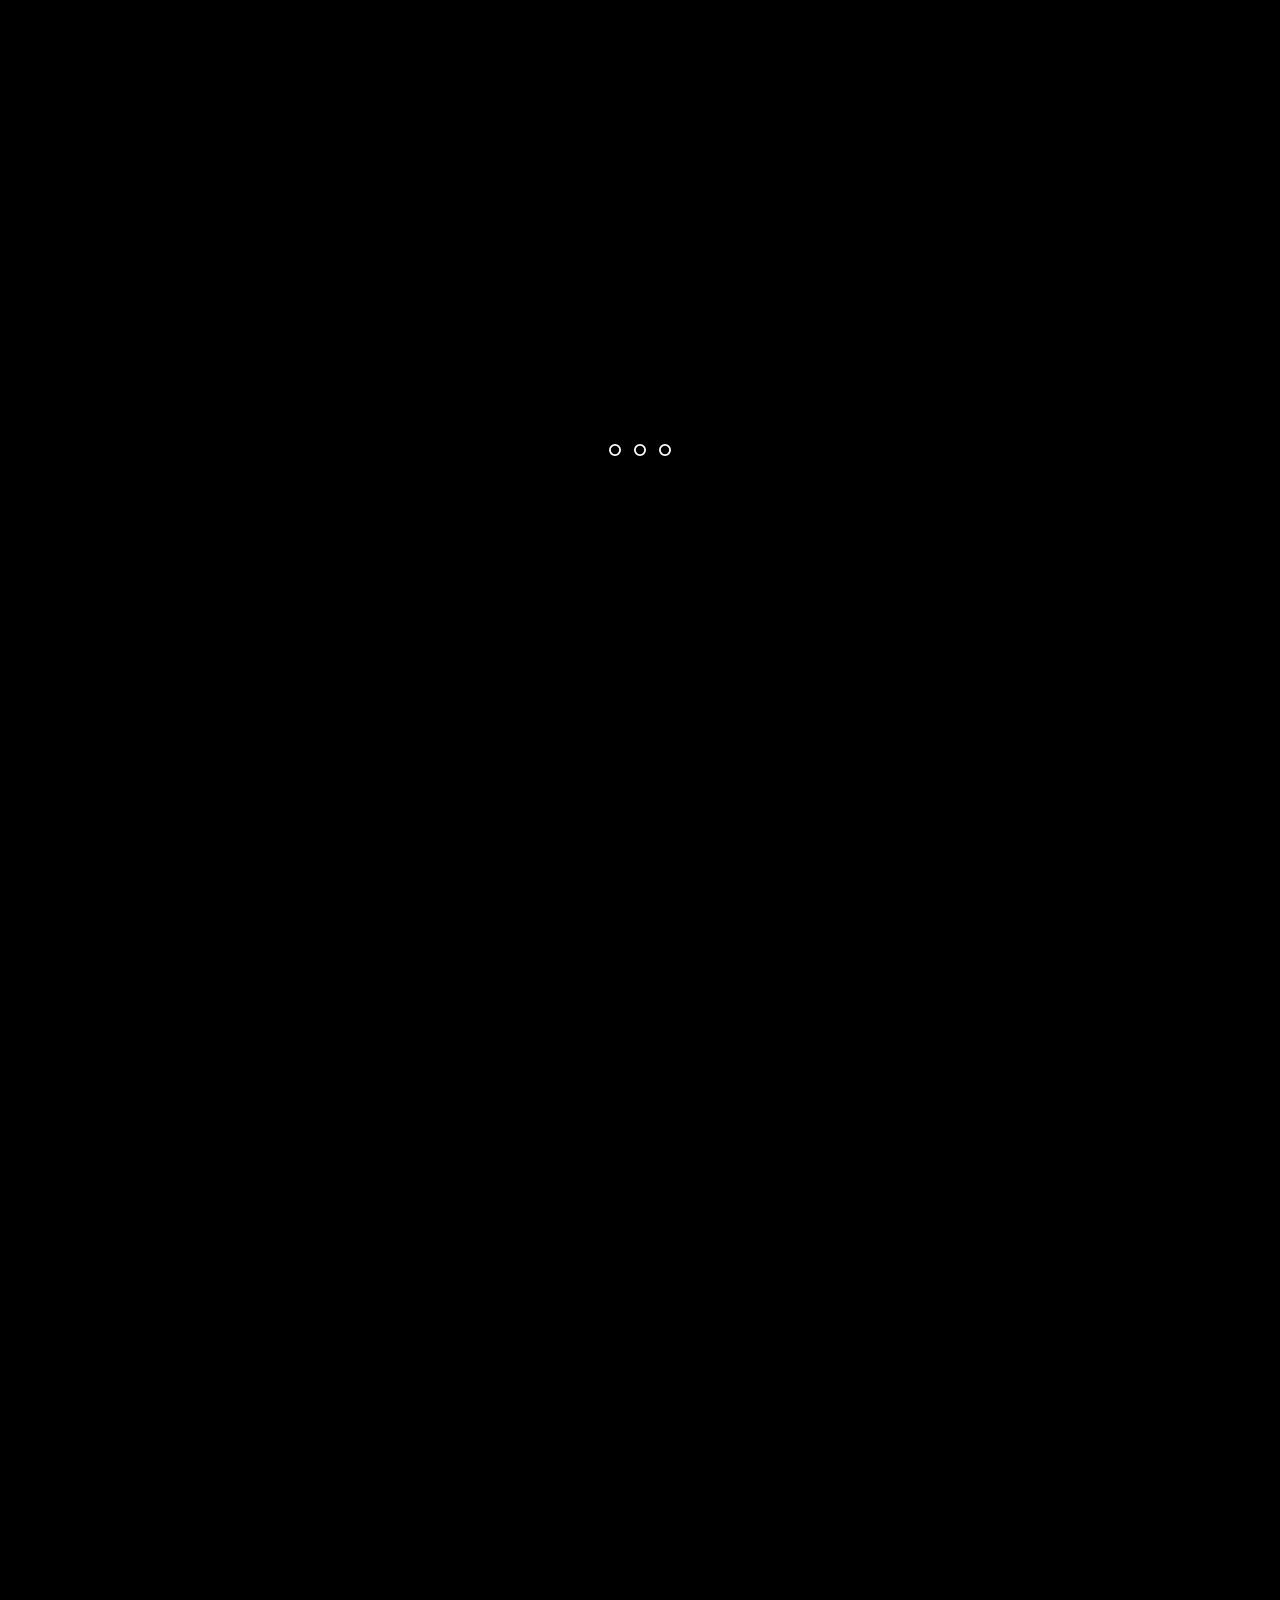
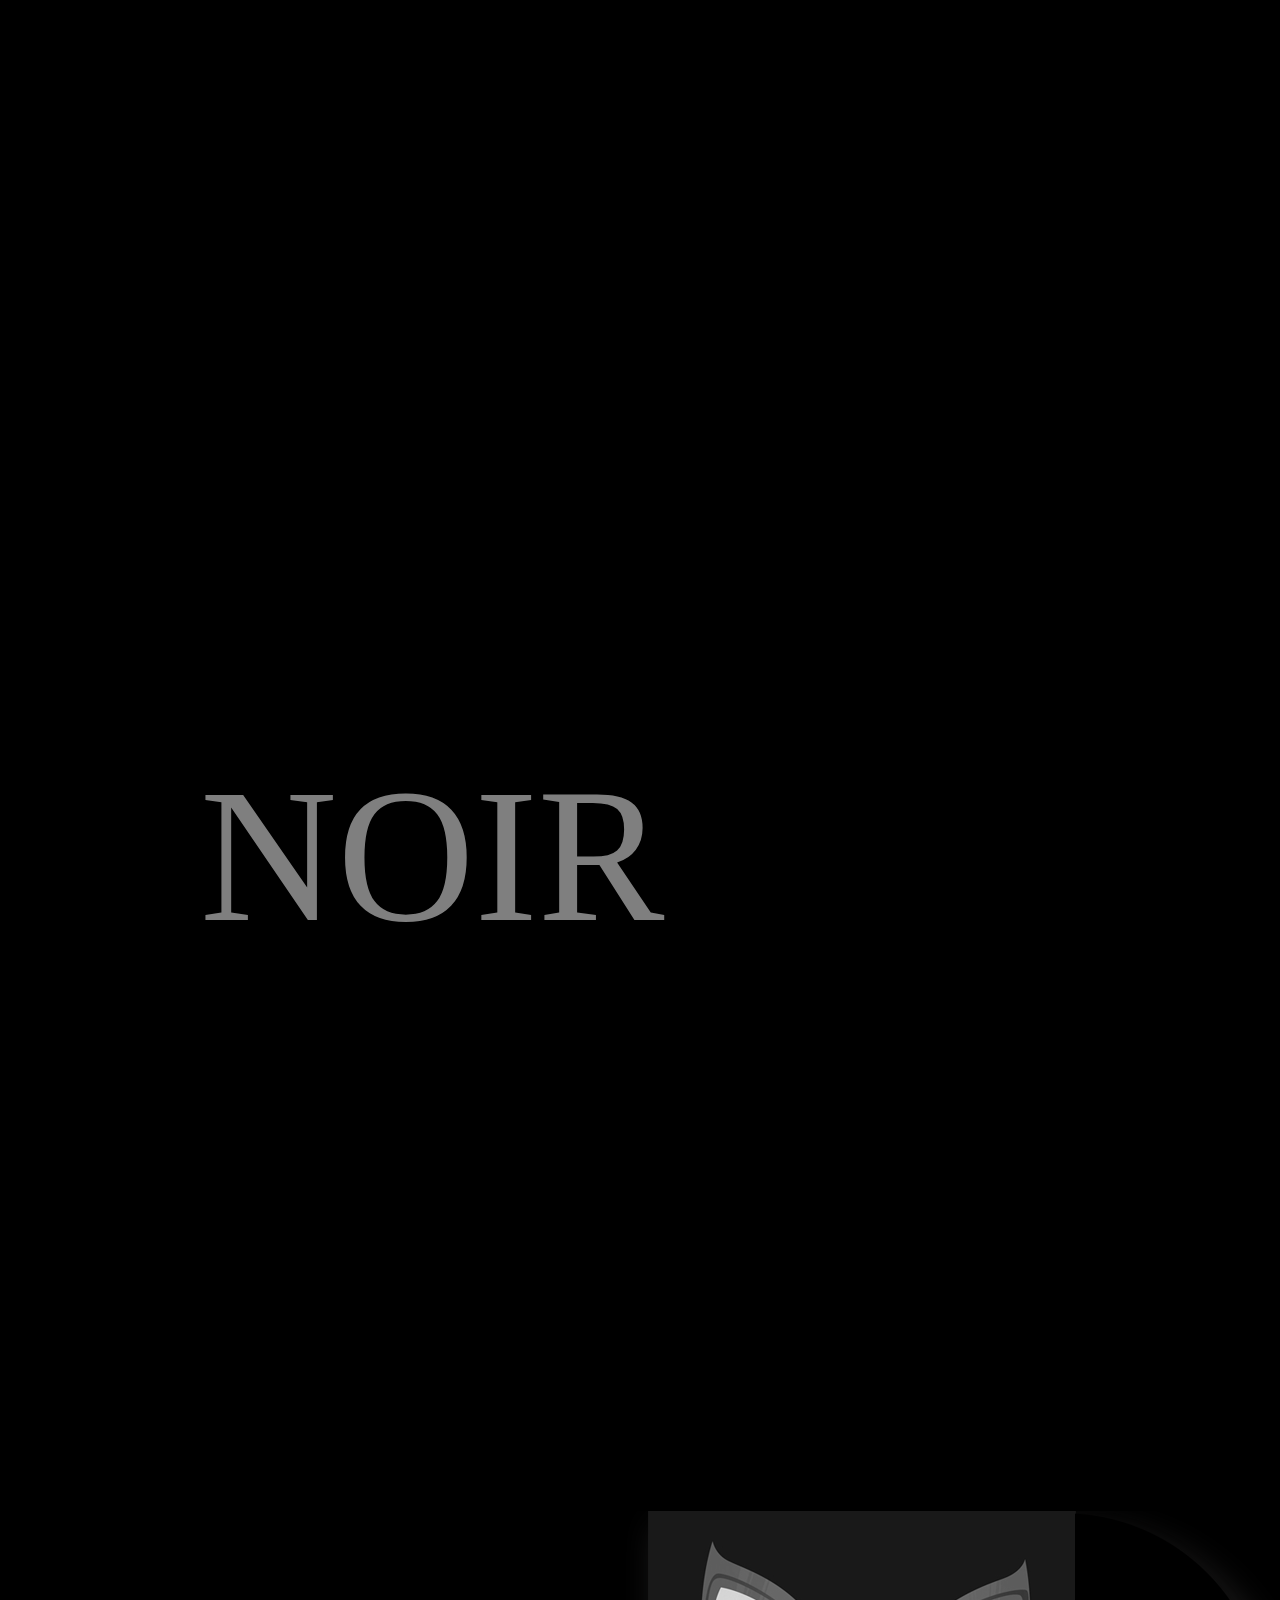
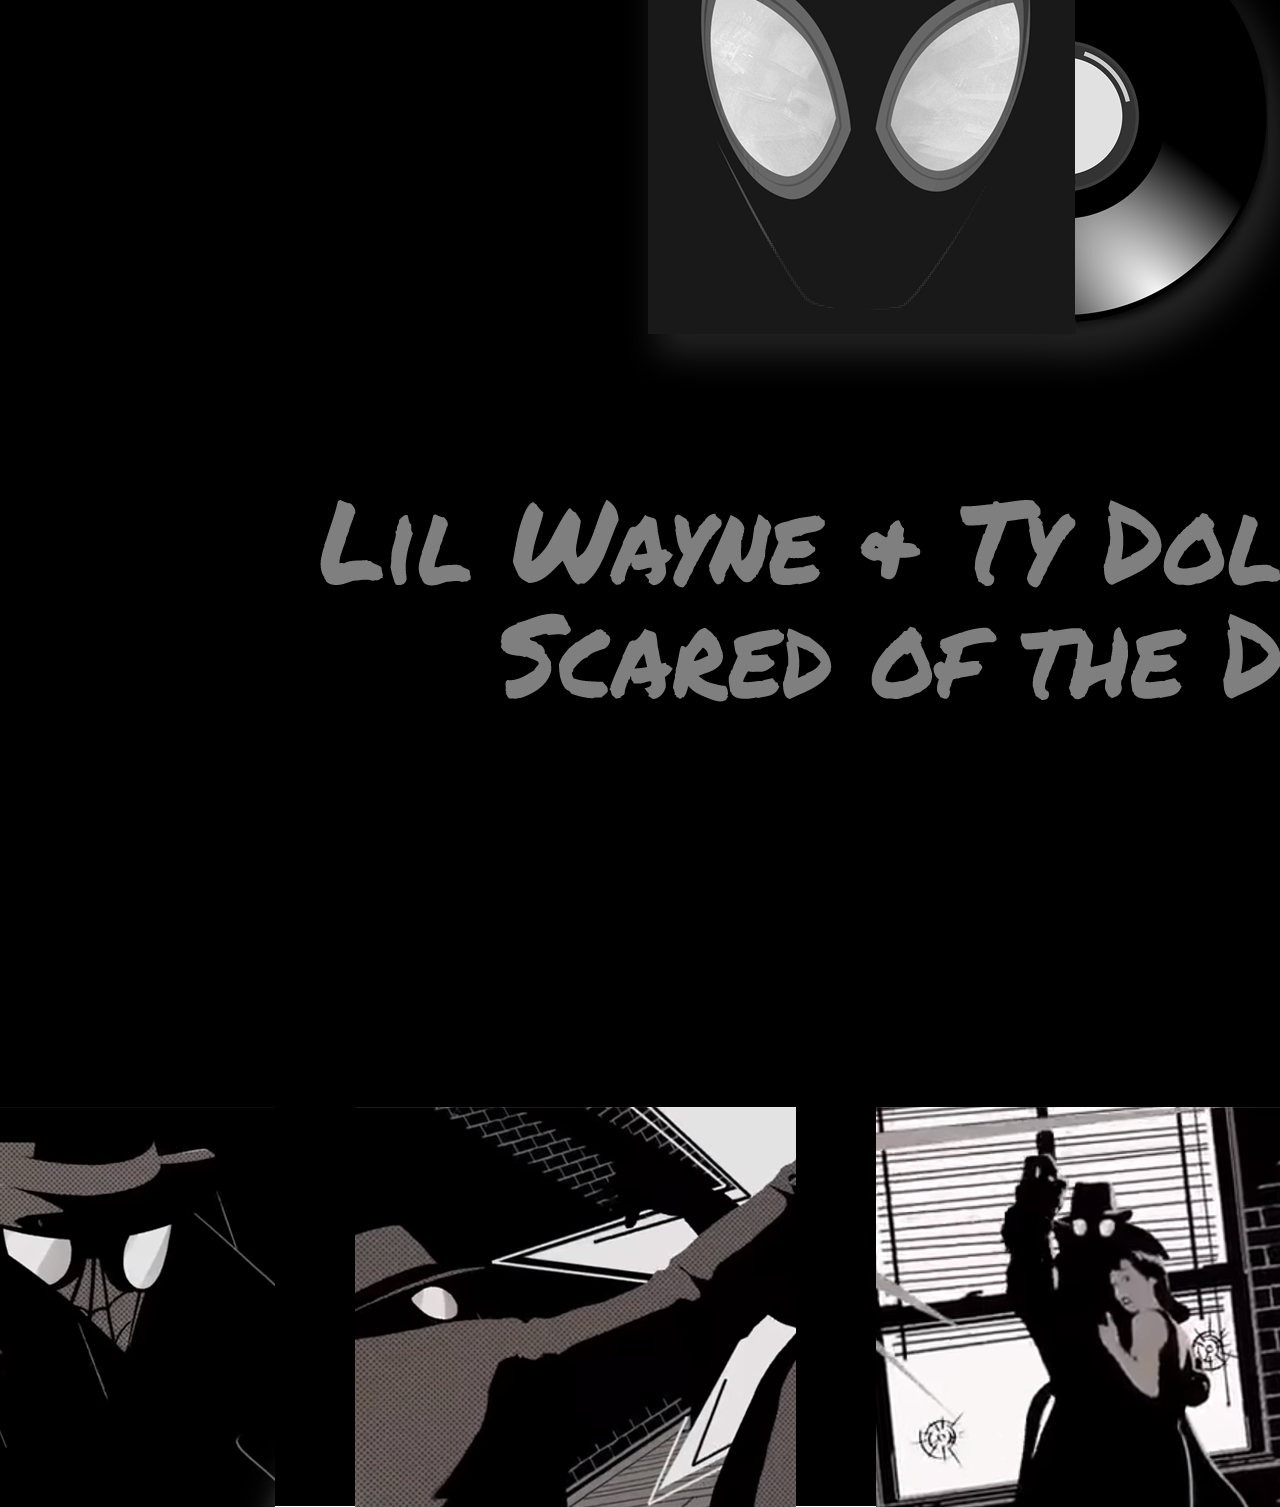
<file: web/paralleluniverse/earth-90214.html>
<!DOCTYPE html>
<html lang="ko">
<head>
    <meta charset="UTF-8">
    <title>Earth-90214</title>
    <link type="text/css" rel="stylesheet" href="./css/reset.css" />
    <link type="text/css" rel="stylesheet" href="./css/style.css" />
    <link rel="shortcut icon" href="./img/favicon.ico"/>
    <script src="./js/libs/jquery/jquery-3.4.1.min.js" type="text/javascript"></script>
</head>
<body class="no-drag">
    <div class="loading">
        <span></span>
        <span></span>
        <span></span>
    </div>
    <header>
        <h1 id="header_logo">
            <a href="index.html"><img src="./img/logo.png" /></a>
        </h1>
        <div class="navbar-header">
            <div class="toggle-button" id="toggle">
                <span class="bar top"></span>
                <span class="bar middle"></span>
                <span class="bar bottom"></span>
            </div>
        </div>
        <nav class="overlay" id="overlay">
            <ul id="main_menu">
                <li id="peni"><a href="earth-14512.html">
                    <img id="e14512" src="./img/14512.png" />
                    <img id="e14512_hv" src="./img/14512_hv.png" />
                </a></li>
                <li id="gwen"><a href="earth-65.html">
                    <img id="e65" src="./img/65.png" />
                    <img id="e65_hv" src="./img/65_hv.png" />
                </a></li>
                <li id="miles"><a href="earth-1610.html">
                    <img id="e1610" src="./img/1610.png" />
                    <img id="e1610_hv" src="./img/1610_hv.png" />
                </a></li>
                <li id="noir"><a href="earth-90214.html">
                    <img id="e90214" src="./img/90214.png" />
                    <img id="e90214_hv" src="./img/90214_hv.png" />
                </a></li>
                <li id="ham"><a href="earth-8311.html">
                    <img id="e8311" src="./img/8311.png" />
                    <img id="e8311_hv" src="./img/8311_hv.png" />
                </a></li>
            </ul> 
        </nav>
        <!-- <ul id="main_menu">
            <li><a href="#" id="peni">EARTH - 14512</a></li>
            <li><a href="#">EARTH - 65</a></li>
            <li><a href="#">EARTH - 1610</a></li>
            <li><a href="#">EARTH - 90214</a></li>
            <li><a href="#">EARTH - 8311</a></li>
        </ul> -->
        <div class='sound-vis sound-vis--small audio-paused'>
            <i></i>
            <i></i>
            <i></i>
        </div>
    </header>



    <div id="play90214" class="background_90214">
        <img src="./img/90214_main.png" />
        <div class="story_90214">
            <img id="story_90214" src="./img/90214_story.png" />
            <span class="parallax">
                <div>NOIR</div>
            <h2>스파이더맨 누아르</h2>
            <p>스파이더맨 누아르의 이름은 피터 파커.<br />지구-90214에서 1933년, 사립탐정이었다.<br />방사능 거미에게 물린 후 스파이더맨이 되었다.<br />다른 스파이더-사람들과는 달리 흑백으로 존재하며,<br />사고방식도 1930년대에 머물러있다.</p>
            </span>
        </div>
        <div class="bgm_90214">
            <img src="./img/90214_bgm.png" />
            <img id="bgm_90214" src="./img/90214_bgm2.png" />
            <img src="./img/90214_bgm3.png" />
        </div>

        <div class="slidebanner_90214">
            <ul class="bannerbox">    
                <li><img src="./img/90214_sl1.png" /></li>
                <li><img src="./img/90214_sl2.png" /></li>
                <li><img src="./img/90214_sl3.png" /></li>
                <li><img src="./img/90214_sl4.png" /></li>
                <li><img src="./img/90214_sl1.png" /></li>
                <li><img src="./img/90214_sl2.png" /></li>
                <li><img src="./img/90214_sl3.png" /></li>
                <li><img src="./img/90214_sl4.png" /></li>
            </ul>                
        </div>
    </div>
<script src="./js/script.js" type="text/javascript"></script>
<script src="./js/libs/jquery/jquery.easing.min.js" type="text/javascript"></script>
</body>
</html>
</file>
<file: web/paralleluniverse/css/style.css>
@import url('https://fonts.googleapis.com/css?family=Noto+Sans+KR|Permanent+Marker&display=swap');
.no-drag {
    -ms-user-select: none;
    -moz-user-select: -moz-none;
    -webkit-user-select: none;
    -khtml-user-select: none;
    user-select:none;
    -ms-overflow-style: none;
}
::-webkit-scrollbar {
    display:none;
}
.loading{
  width:100%;
  height:100%;
  position:fixed;
  left:0px;
  top:0px;
  background:#000;
  z-index:1000; /* 이 값으로 레이어의 위치를 조정합니다. */
}
.loading span {
  position: absolute;
  top: 50%;
  left: 50%;
  content: '';
  height: 20px;
  width: 20px;
  border: #FFF 3px solid;
  border-radius: 50%;
  -webkit-animation: loading 1.5s infinite;
  -webkit-animation-delay: 250ms;
  -webkit-transform: scale(0.6);
  -moz-box-sizing: border-box;
  -webkit-box-sizing: border-box;
  box-sizing: border-box;
  margin: -10px 0 0 -10px;
}
.loading span:first-child {
  margin: -10px 0 0 -35px;
  -webkit-animation-delay: 0;
}
.loading span:last-child {
  margin: -10px 0 0 15px;
  -webkit-animation-delay: 500ms;
}

@-webkit-keyframes loading {
  0% {
    -webkit-transform: scale(0.6);
  }
  50% {
    -webkit-transform: scale(0.8);
  }
  100% {
    -webkit-transform: scale(0.6);
  }
}
.sound-vis {
  position: relative;
  height: 0;
  margin-top: 870px;
  margin-left: 1825px;
  display: flex;
  justify-content: space-around;
  align-items: flex-end;
}
.sound-vis--small {
  width: 30px;
  height: 20px;
}
.sound-vis--small i {
  width: 1px;
}
.sound-vis--large {
  width: 70px;
  height: 35px;
}
.sound-vis--large i {
  width: 5px;
  background-color: transparent !important;
  border: 1px solid #fff;
  border-bottom: none;
  border-radius: 2.5px 2.5px 0 0;
}
.sound-vis.audio-playing i {
  transition: 600ms ease-in-out all;
  height: 20%;
}
.sound-vis.audio-playing i:nth-child(1) {
  animation: playing-1 5s linear infinite alternate;
}
.sound-vis.audio-playing i:nth-child(2) {
  animation: playing-2 5s linear infinite alternate;
}
.sound-vis.audio-playing i:nth-child(3) {
  animation: playing-3 5s linear infinite alternate;
}
.sound-vis.audio-paused i {
  height: 20%;
  transition: 600ms ease-in-out all;
}
.sound-vis i {
  display: inline-block;
  background-color: #fff;
  flex-shrink: 0;
  flex-grow: 0;
  flex-basis: 5.2px;
  transition: 600ms ease-in-out all;
}
@keyframes playing-1 {
  5% {
    height: 23%;
  }
  10% {
    height: 44%;
  }
  15% {
    height: 57%;
  }
  20% {
    height: 75%;
  }
  25% {
    height: 82%;
  }
  30% {
    height: 3%;
  }
  35% {
    height: 47%;
  }
  40% {
    height: 2%;
  }
  45% {
    height: 23%;
  }
  50% {
    height: 57%;
  }
  55% {
    height: 52%;
  }
  60% {
    height: 40%;
  }
  65% {
    height: 72%;
  }
  70% {
    height: 92%;
  }
  75% {
    height: 85%;
  }
  80% {
    height: 60%;
  }
  85% {
    height: 5%;
  }
  90% {
    height: 78%;
  }
  95% {
    height: 61%;
  }
  100% {
    height: 42%;
  }
}
@keyframes playing-2 {
  5% {
    height: 48%;
  }
  10% {
    height: 94%;
  }
  15% {
    height: 11%;
  }
  20% {
    height: 80%;
  }
  25% {
    height: 52%;
  }
  30% {
    height: 71%;
  }
  35% {
    height: 74%;
  }
  40% {
    height: 84%;
  }
  45% {
    height: 58%;
  }
  50% {
    height: 90%;
  }
  55% {
    height: 88%;
  }
  60% {
    height: 9%;
  }
  65% {
    height: 75%;
  }
  70% {
    height: 86%;
  }
  75% {
    height: 28%;
  }
  80% {
    height: 38%;
  }
  85% {
    height: 85%;
  }
  90% {
    height: 80%;
  }
  95% {
    height: 40%;
  }
  100% {
    height: 6%;
  }
}
@keyframes playing-3 {
  5% {
    height: 81%;
  }
  10% {
    height: 53%;
  }
  15% {
    height: 55%;
  }
  20% {
    height: 59%;
  }
  25% {
    height: 32%;
  }
  30% {
    height: 39%;
  }
  35% {
    height: 72%;
  }
  40% {
    height: 20%;
  }
  45% {
    height: 33%;
  }
  50% {
    height: 15%;
  }
  55% {
    height: 21%;
  }
  60% {
    height: 22%;
  }
  65% {
    height: 98%;
  }
  70% {
    height: 50%;
  }
  75% {
    height: 42%;
  }
  80% {
    height: 70%;
  }
  85% {
    height: 28%;
  }
  90% {
    height: 67%;
  }
  95% {
    height: 72%;
  }
  100% {
    height: 42%;
  }
}
@keyframes idle {
  to {
    opacity: .3;
  }
}
header{
    width:100%;
    height:80px;
    position: absolute;
    position:fixed;    /*위치 fixed*/
    z-index: 999;
}
.toggle-button {
    position: fixed;
    top: 8px;
    left: 15px;
    padding: 9px 10px;
    margin-top: 28px;
    margin-left: 1795px;
    height: 20px;
    width: 35px;
    cursor: pointer;
    z-index: 3;
}
.bar {
    background-color: #fff;
    display: block;
    width: 100%;
    height: 5px;
    border: 0;
    -webkit-transition: all .35s ease;
    transition: all .35s ease;
}
.bar + .bar {
    margin-top: 4px;
}
.middle {
    top: 11px;
}
.bottom {
    top: 22px;
}
.toggle-button:hover {
    opacity: .7;
}
.toggle-active .bar {
    background-color: #fff;
}
.toggle-active .top {
    -webkit-transform: translateY(6px) translateX(0) rotate(45deg);
}
.toggle-active .middle {
   opacity: 0;
}
.toggle-active .bottom {
    -webkit-transform: translateY(-12px) translateX(0) rotate(-45deg);
}
.overlay {
    position: fixed;
    background-color: #000;
    top: 0;
    left: 0;
    width: 100%;
    height: 0;
    visibility: hidden;
    opacity: 0;
    -webkit-transition: opacity .35s, visibility .35s, height .35s;
    z-index: 1;
}
.nav-active {
    opacity: 1;
    visibility: visible;
    height: 100%;
/*    max-height: 340px;*/
}
#header_logo{
    position: absolute;
    z-index: 999;
}
#header_logo a img{
    margin-top: 45px;
    margin-left: 60px;
}
#main_menu{
    position: absolute;
    list-style: none;
    margin-top: 180px;
    margin-left: 615px;
    z-index: 999;
}
#main_menu img{
    position: absolute;
}
#peni > a > #e14512_hv {
    opacity: 0;
    transition: opacity 0.3s
}
#peni:hover > a > #e14512_hv {
    opacity: 1;
}
#peni:hover > a > #e14512 {
    opacity: 0;
    transition: opacity 0.3s
}
#gwen{
    margin-top: 130px;
}
#gwen > a > #e65_hv {
    opacity: 0;
    transition: opacity 0.3s
}
#gwen:hover > a > #e65_hv {
    opacity: 1;
}
#gwen:hover > a > #e65 {
    opacity: 0;
    transition: opacity 0.3s
}
#miles{
    margin-top: 260px;
}
#miles > a > #e1610_hv {
    opacity: 0;
    transition: opacity 0.3s
}
#miles:hover > a > #e1610_hv {
    opacity: 1;
}
#miles:hover > a > #e1610 {
    opacity: 0;
    transition: opacity 0.3s
}
#noir{
    margin-top: 390px;
}
#noir > a > #e90214_hv {
    opacity: 0;
    transition: opacity 0.3s
}
#noir:hover > a > #e90214_hv {
    opacity: 1;
}
#noir:hover > a > #e90214 {
    opacity: 0;
    transition: opacity 0.3s
}
#ham{
    margin-top: 520px;
}
#ham > a > #e8311_hv {
    opacity: 0;
    transition: opacity 0.3s
}
#ham:hover > a > #e8311_hv {
    opacity: 1;
}
#ham:hover > a > #e8311 {
    opacity: 0;
    transition: opacity 0.3s
}
/* #main_menu li{
    font-size: 80px;
    font-weight: 400;
    text-shadow: -1px 0 #fff,0 1px #fff,1px 0 #fff,0 -1px #fff;
    text-align: center;
    margin-top: 30px;
    padding-right: 25px;
    padding-left: 10px;
    font-family: 'Permanent Marker', cursive;
}
#main_menu li a{
    text-decoration: none;
    opacity: 0.5;
    color: #000;
    transition-duration: 0.3s;
}
#peni:hover{
    color: radial-gradient(#662599, #e80e99, #4ebee3);
} */
/* .text_menu{
    position: absolute;
}
.text_menu h2{
    font-size: 80px;
    font-weight: 400;
    text-align: center;
    color: transparent;
    text-shadow: -1px 0 #fff,0 1px #fff,1px 0 #fff,0 -1px #fff;
} */
.background{
    position: absolute;
    width:1920px;
    height:100%;
    margin-right:auto;
    margin-left:auto;
    box-sizing:border-box;
    background-color:#000;
    z-index: -2;
}
#video_pn {
    position: absolute;
    margin-top: 7px;
    width: 1920px;
    height: 930px;
    z-index: -1;
    opacity: 0;
}
#video_gw {
    position: absolute;
    margin-top: 7px;
    width: 1920px;
    height: 930px;
    z-index: -1;
    opacity: 0;
}
#video_ml {
    position: absolute;
    margin-top: 7px;
    width: 1920px;
    height: 930px;
    z-index: -1;
    opacity: 0;
}
#video_nr {
    position: absolute;
    margin-top: 7px;
    width: 1920px;
    height: 930px;
    z-index: -1;
    opacity: 0;
}
#video_hm {
    position: absolute;
    margin-top: 7px;
    width: 1920px;
    height: 930px;
    z-index: -1;
    opacity: 0;
}
.background_1610{
    position: absolute;
    width:1920px;
    height:4356px;
    margin-right:auto;
    margin-left:auto;
    box-sizing:border-box;
    background-color:#000;
    z-index: -2;
}
.background_1610 img{
    margin-top: 100px;
}
#story_1610{
    position: absolute;
    margin-top: 150px;
    margin-left: 220px;
    opacity: 32%;
    z-index: -1;
}
#pro_1610{
    position: absolute;
    margin-top: 500px;
    margin-left: 250px;
}
.story_1610 h2{
    position: absolute;
    margin-top: 880px;
    margin-left: 1100px;
    font-family: 'Noto Sans KR', sans-serif;
    font-size: 30px;
    color: #fff;
    z-index: 1;
}
.story_1610 p{
    position: absolute;
    margin-top: 960px;
    margin-left: 1000px;
    font-family: 'Noto Sans KR', sans-serif;
    line-height: 160%;
    font-size: 18px;
    color: #fff;
    z-index: 1;
    opacity: 0;
}
.bgm_1610 img{
    position: absolute;
    margin-top: 1900px;
    margin-left: 320px;
}
#bgm_1610{
    margin-left: 837px;
    margin-top: 1907px;
}
#bgm_65{
    margin-left: 830px;
    margin-top: 2852px;
}
.rotate360{
    -webkit-animation:spin 4s linear infinite;
    -moz-animation:spin 4s linear infinite;
    animation:spin 4s linear infinite;
}
@-moz-keyframes spin { 100% { -moz-transform: rotate(360deg); } }
@-webkit-keyframes spin { 100% { -webkit-transform: rotate(360deg); } }
@keyframes spin { 100% { -webkit-transform: rotate(360deg); transform:rotate(360deg); } }
.slidebanner{
    position: absolute;
    margin-top: 3946px;
    height:500px;
    width:3000px;
    overflow:hidden;
}
.slidebanner .bannerbox{
    position:absolute;
    margin:0;
    padding:0;
}
.slidebanner li{
    float:left;
    list-style:none;
}
.slidebanner li img{
    margin-right: 80px;
}
.slidebanner li:first-child{
    margin:0
}
.slidebanner_1610{
    position: absolute;
    margin-top: 2996px;
    height:500px;
    width:3000px;
    overflow:hidden;
}
.slidebanner_1610 .bannerbox{
    position:absolute;
    margin:0;
    padding:0;
}
.slidebanner_1610 li{
    float:left;
    list-style:none;
}
.slidebanner_1610 li img{
    margin-right: 80px;
}
.slidebanner_1610 li:first-child{
    margin:0
}
.slidebanner_14512{
    position: absolute;
    margin-top: 4360px;
    height:500px;
    width:3000px;
    overflow:hidden;
}
.slidebanner_14512 .bannerbox{
    position:absolute;
    margin:0;
    padding:0;
}
.slidebanner_14512 li{
    float:left;
    list-style:none;
}
.slidebanner_14512 li img{
    margin-right: 80px;
}
.slidebanner_14512 li:first-child{
    margin:0
}
.slidebanner_90214{
    position: absolute;
    margin-top: 3346px;
    height:500px;
    width:3000px;
    overflow:hidden;
}
.slidebanner_90214 .bannerbox{
    position:absolute;
    margin:0;
    padding:0;
}
.slidebanner_90214 li{
    float:left;
    list-style:none;
}
.slidebanner_90214 li img{
    margin-right: 80px;
}
.slidebanner_90214 li:first-child{
    margin:0
}
.slidebanner_8311{
    position: absolute;
    margin-top: 3046px;
    height:500px;
    width:3000px;
    overflow:hidden;
}
.slidebanner_8311 .bannerbox{
    position:absolute;
    margin:0;
    padding:0;
}
.slidebanner_8311 li{
    float:left;
    list-style:none;
}
.slidebanner_8311 li img{
    margin-right: 80px;
}
.slidebanner_8311 li:first-child{
    margin:0
}
.background_8311{
    position: absolute;
    width:1920px;
    height:5720px;
    margin-right:auto;
    margin-left:auto;
    box-sizing:border-box;
    background-color:#000;
    z-index: -2;
}
.background_90214 img{
    margin-top: 100px;
}
.background_14512{
    position: absolute;
    width:1920px;
    height:5720px;
    margin-right:auto;
    margin-left:auto;
    box-sizing:border-box;
    background-color:#000;
    z-index: -2;
}
.background_14512 img{
    margin-top: 100px;
}
#story_14512{
    position: absolute;
    margin-top: 350px;
    margin-left: 320px;

}
#pro_14512{
    position: absolute;
    margin-top: 1550px;
    margin-left: -20px;
    opacity: 0;
}
.story_14512 h2{
    position: absolute;
    margin-top: 2550px;
    margin-left: 820px;
    text-align: center;
    font-family: 'Noto Sans KR', sans-serif;
    font-size: 30px;
    color: #fff;
    z-index: 1;
}
.story_14512 p{
    position: absolute;
    margin-top: 2650px;
    margin-left: 520px;
    text-align: center;
    font-family: 'Noto Sans KR', sans-serif;
    line-height: 160%;
    font-size: 18px;
    color: #fff;
    z-index: 1;
    opacity: 0;
}
.bgm_14512 img{
    position: absolute;
    margin-top: 3150px;
    margin-left: 280px;
}
#bgm_14512{
    margin-left: 830px;
    margin-top: 3156px;
}
.background_65{
    position: absolute;
    width:1920px;
    height:5306px;
    margin-right:auto;
    margin-left:auto;
    box-sizing:border-box;
    background-color:#000;
    z-index: -2;
}
.background_65 img{
    margin-top: 100px;
}
#story_65{
    position: absolute;
    margin-top: 300px;
    margin-left: 490px;

}
#pro_65{
    position: absolute;
    margin-top: 1650px;
    margin-left: 0px;
    opacity: 0;
}
.story_65 div{
    position: absolute;
    color: #fff;
    font-size: 190px;
    font-family: 'Permanent Marker', cursive;
    margin-top: 900px;
    margin-left: 350px;
}
.story_65 h2{
    position: absolute;
    margin-top: 1250px;
    margin-left: 868px;
    text-align: center;
    font-family: 'Noto Sans KR', sans-serif;
    font-size: 30px;
    color: #fff;
    z-index: 1;
}
.story_65 p{
    position: absolute;
    margin-top: 1350px;
    margin-left: 580px;
    text-align: center;
    font-family: 'Noto Sans KR', sans-serif;
    line-height: 160%;
    font-size: 18px;
    color: #fff;
    z-index: 1;
    opacity: 0;
}
.bgm_65 img{
  position: absolute;
    margin-top: 2850px;
    margin-left: 620px;
}
.background_90214{
    position: absolute;
    width:1920px;
    height:4706px;
    margin-right:auto;
    margin-left:auto;
    box-sizing:border-box;
    background-color:#000;
    z-index: -2;
}
.background_90214 img{
    margin-top: 100px;
}
#story_90214{
    position: absolute;
    margin-top: 250px;
    margin-left: 0px;
    opacity: 0;
}
.story_90214 div{
    position: absolute;
    color: #7f7f7f;
    font-size: 190px;
    font-family: 'Permanent Marker', cursive;
    margin-top: 1500px;
    margin-left: 200px;
}
.story_90214 h2{
    position: absolute;
    margin-top: 1530px;
    margin-left: 1300px;
    font-family: 'Noto Sans KR', sans-serif;
    font-size: 30px;
    color: #fff;
    z-index: 1;
}
.story_90214 p{
    position: absolute;
    margin-top: 1630px;
    margin-left: 1300px;
    font-family: 'Noto Sans KR', sans-serif;
    line-height: 160%;
    font-size: 18px;
    color: #fff;
    z-index: 1;
}
.bgm_90214 img{
    position: absolute;
    margin-top: 2250px;
    margin-left: 320px;
}
#bgm_90214{
    margin-left: 860px;
    margin-top: 2252px;
}
.background_8311{
    position: absolute;
    width:1920px;
    height:4406px;
    margin-right:auto;
    margin-left:auto;
    box-sizing:border-box;
    background-color:#000;
    z-index: -2;
}
.background_8311 img{
    margin-top: 100px;
}
#story_8311{
    position: absolute;
    margin-top: 280px;
    margin-left: 50px;
}
.story_8311 div{
    position: absolute;
    color: #fe3131;
    font-size: 190px;
    font-family: 'Permanent Marker', cursive;
    margin-top: 1100px;
    margin-left: 410px;
}
.story_8311 h2{
    position: absolute;
    margin-top: 1450px;
    margin-left: 900px;
    text-align: center;
    font-family: 'Noto Sans KR', sans-serif;
    font-size: 30px;
    color: #fff;
    z-index: 1;
}
.story_8311 p{
    position: absolute;
    margin-top: 1550px;
    margin-left: 520px;
    text-align: center;
    font-family: 'Noto Sans KR', sans-serif;
    line-height: 160%;
    font-size: 18px;
    color: #fff;
    z-index: 1;
    opacity: 0;
}
.bgm_8311 img{
    position: absolute;
    margin-top: 1950px;
    margin-left: 620px;
}
#bgm_8311{
    margin-left: 825px;
    margin-top: 1955px;
}
</file>
